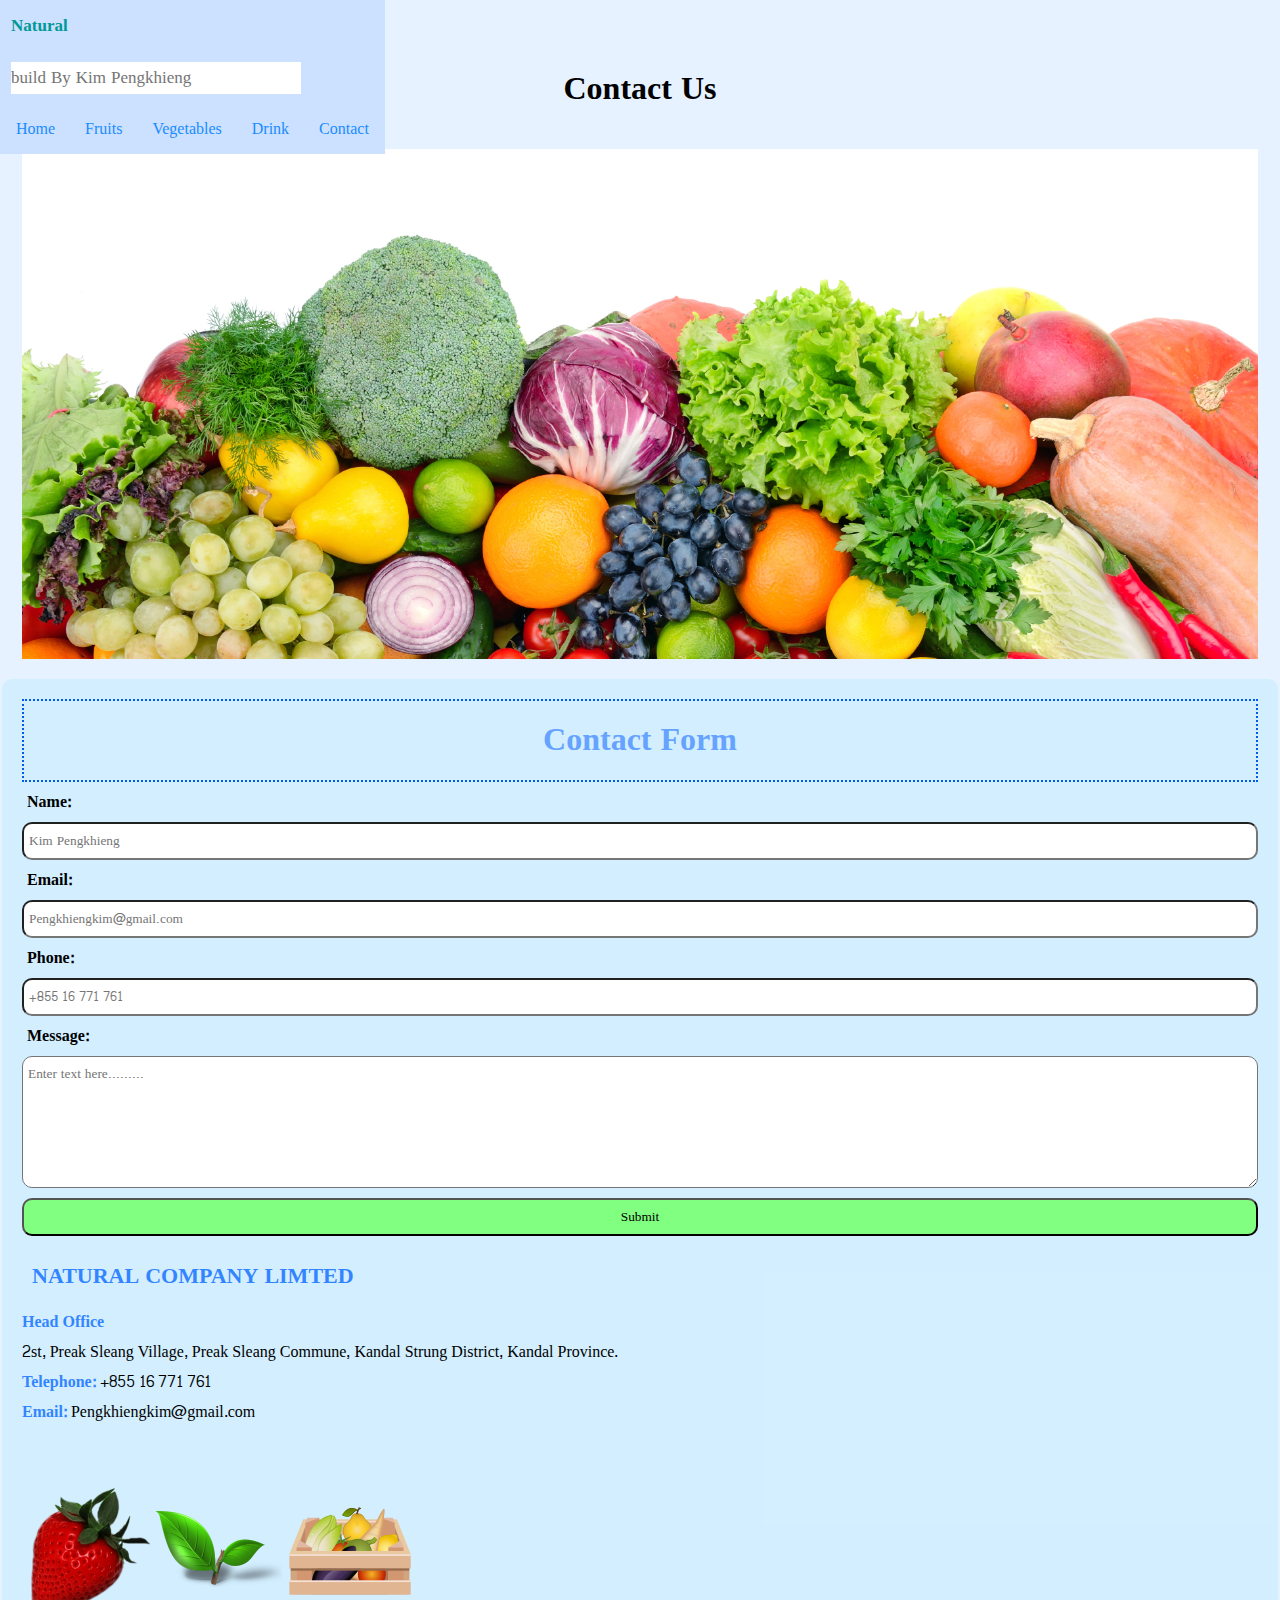
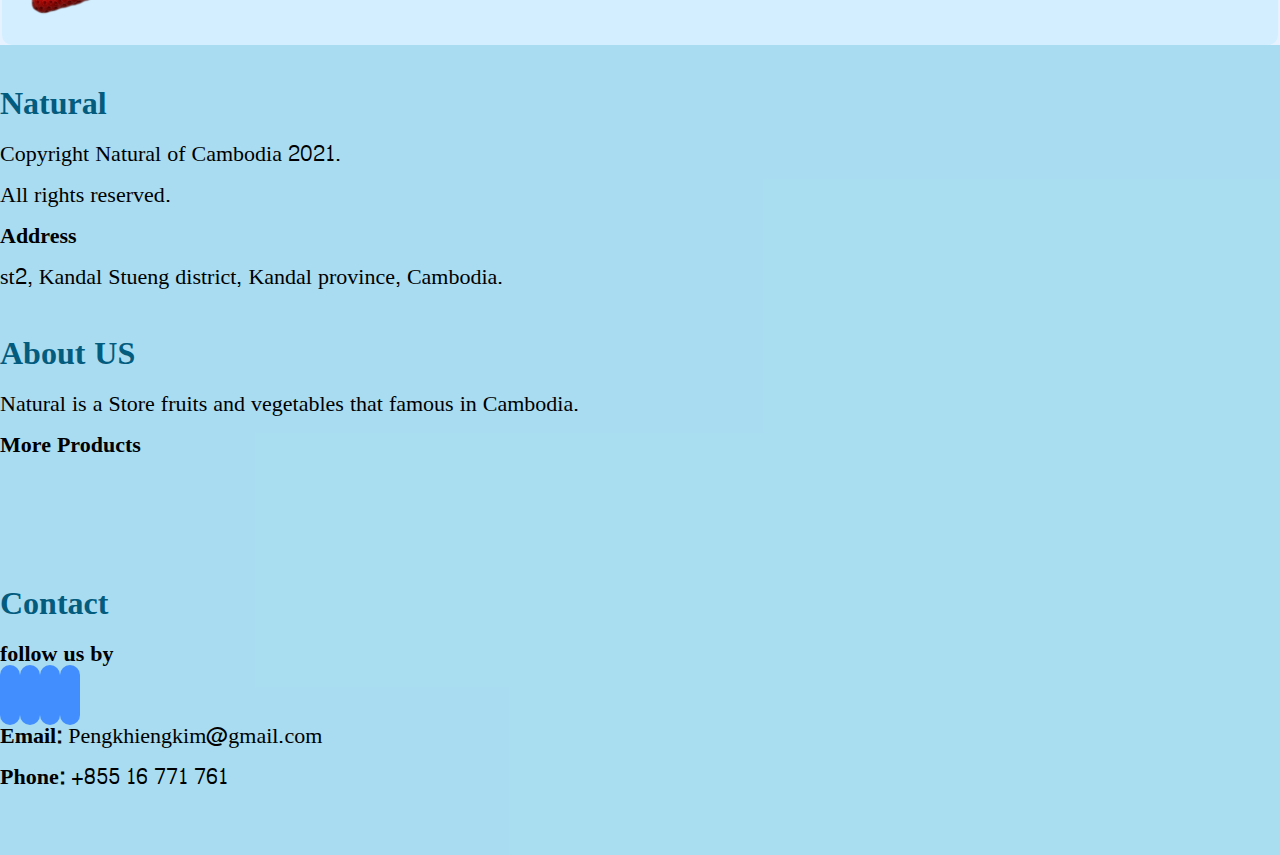
<file: contact.html>
<!DOCTYPE html>
<html lang="en">
<head>
    <meta charset="UTF-8">
    <meta http-equiv="X-UA-Compatible" content="IE=edge">
    <meta name="viewport" content="width=device-width, initial-scale=1.0">
    <title>Contact</title>

    <!-- bootstrap link cdn -->
    <link href="https://cdn.jsdelivr.net/npm/bootstrap@5.1.3/dist/css/bootstrap.min.css" rel="stylesheet" integrity="sha384-1BmE4kWBq78iYhFldvKuhfTAU6auU8tT94WrHftjDbrCEXSU1oBoqyl2QvZ6jIW3" crossorigin="anonymous">

    <!-- css link  -->
    <link rel="stylesheet" href="allstyle.css">

    <!-- fontawsome link -->
    <link rel="stylesheet" href="https://pro.fontawesome.com/releases/v5.10.0/css/all.css" integrity="sha384-AYmEC3Yw5cVb3ZcuHtOA93w35dYTsvhLPVnYs9eStHfGJvOvKxVfELGroGkvsg+p" crossorigin="anonymous"/>

    <!-- google font  -->
    <link rel="preconnect" href="https://fonts.googleapis.com">
    <link rel="preconnect" href="https://fonts.gstatic.com" crossorigin>
    <link href="https://fonts.googleapis.com/css2?family=Siemreap&display=swap" rel="stylesheet">
    <script src="https://ajax.googleapis.com/ajax/libs/jquery/3.5.1/jquery.min.js"></script>

</head>
<body>
<!-- start header  -->
    <header class="container-fluid top">
        <div class="container">
            <div class="row">
                <!-- start Logo  -->
                <div class="col-xl-2 col-lg-2 col-md-4 col-sm-4 col-3 logo">
                    <span><i class="fas fa-store"></i> Natural</span>
                </div>
                <!-- end logo  -->

                <!-- start search  -->
                <div class="col-xl-5 col-lg-4 col-md-6 col-sm-6 col-8 search">
                    <form class="example">
                        <input type="text" placeholder="build By Kim Pengkhieng" name="search">
                        <button type="submit"><i class="fa fa-search"></i></button>
                      </form>
                </div>
                <!-- end search  -->

                <!-- start menu  -->
                <nav class="col-xl-5 col-lg-6 col-md-2 col-sm-2 col-1 menu">
                    <ul>
                        <li id="btn_menu"><a href="#"><i class="fas fa-bars"></i></a></li>
                        <li><a href="index.html">Home</a></li>
                        <li><a href="fruit.html">Fruits</a></li>
                        <li><a href="vegetable.html">Vegetables</a></li>
                        <li><a href="drink.html">Drink</a></li>
                        <li><a href="contact.html">Contact</a></li>
                        
                    </ul>
                </nav>
                <!-- end menu  -->
            </div>
        </div>

        <!-- popup menu  -->
        <div id="bg_popup">
            <div id="popup_menu">
                <ul>
                    <li><a href="index.html">Home</a></li>
                    <li><a href="fruit.html">Fruits</a></li>
                    <li><a href="vegetable.html">Vegetables</a></li>
                    <li><a href="drink.html">Drink</a></li>
                    <li><a href="contact.html">Contact</a></li>
                </ul>
            </div>
        </div>
        <!-- end popup menu  -->
    </header>
<!-- end header  -->

<!-- start container  -->
<section class="container man">
    <div class="slide-box">
        <h1>Contact Us</h1>
        <div class="row">
            <!-- product -->
            <div class="contact col-xl-12 col-lg-12 col-md-12 col-sm-12 col-12">
                <div class="form-img" style="background-image: url(image/contact_img.jpg);"></div>
            </div>
            <div class="forms-bar col-xl-12 col-lg-12 col-md-12 col-sm-12 col-12">
                <div class="row">
                    <div class="col-xl-6 col-lg-6 forms">
                        <div class="form_title">
                            <h1>Contact Form</h1>
                        </div>
                        <p>Name:</p>
                        <input type="text" placeholder="Kim Pengkhieng">
                        <p>Email:</p>
                        <input type="text" placeholder="Pengkhiengkim@gmail.com">
                        <p>Phone:</p>
                        <input type="text" placeholder="+855 16 771 761">
                        <p>Message:</p>
                        <textarea rows="5" placeholder="Enter text here........."></textarea>
                        <input type="submit" style="background-color: #80ff80;">
                    </div>
                    <div class="col-xl-6 col-lg-6 Heard-office">
                        <h1>NATURAL COMPANY LIMTED</h1>
                        <p>
                            <b>Head Office</b>
                            <br>
                            2st, Preak Sleang Village, Preak Sleang Commune, Kandal Strung District, Kandal Province.
                            <br>
                            <b>Telephone:</b> +855 16 771 761
                            <br>
                            <b>Email:</b> Pengkhiengkim@gmail.com
                            <br>
                            <br>
                            <br>
                        </p>
                        <div class="image">
                            <img src="image/strawberry-icon.png" alt="">
                            <img src="image/tea-icon.png" alt="">
                            <img src="image/Vegetables-icon.png" alt="">
                        </div>
                    </div>
                </div>
            </div>
        </div>
        </div>
    </div>
    
</section>




<!-- end container  -->


<!-- start footer  -->
<footer class="container-fluid foot">
    <div class="container footer">
        <div class="row">
            <div class="col-xl-4 col-lg-4 address">
                <h1 style="color: rgb(3, 91, 126);"><i class="fas fa-store"></i> Natural</h1>
                <p>Copyright 
                    <i class="far fa-copyright"></i> 
                    Natural of Cambodia 2021.
                    <br>
                    All rights reserved.
                    <br>
                    <span style="font-weight: bold;">Address</span>
                    <br>
                    st2, Kandal Stueng district, Kandal province, Cambodia.
                    

                </p>
                
            </div>
            <div class="col-xl-4 col-lg-4 about-us">
                <h1 style="color: rgb(3, 91, 126);">About US</h1>
                <p>
                    Natural is a Store fruits and vegetables that famous in Cambodia.
                    <br>
                    <span style="font-weight: bold;">More Products</span>
                    <br>
                    <i class="fas fa-apple-alt"></i>
                    <i class="fas fa-salad"></i>
                    <i class="fad fa-cocktail"></i>
                    
                </p>
            </div>
            <div class="col-xl-4 col-lg-4 Contact-us">
                <h1 style="color: rgb(3, 91, 126);">Contact</h1>
                <p>
                    <span style="font-weight: bold;">follow us by</span>
                    <br>
                    <a href="https://www.instagram.com/__khieng__/"><i class="fab fa-instagram"></i></a>
                    <a href="https://web.facebook.com/pengkhieng"><i class="fab fa-facebook-square"></i></a>
                    <a href="https://twitter.com/Kimpengkhieng2"><i class="fab fa-twitter-square"></i></a>
                    <a href="https://studio.youtube.com/channel/UCb9WA6FqdMrZi2SyBnykslQ/editing/images"><i class="fab fa-youtube-square"></i></a>
                    <br>
                    <span style="font-weight: bold;">Email:</span>
                    Pengkhiengkim@gmail.com
                    <br>
                    <span style="font-weight: bold;">Phone:</span>
                    +855 16 771 761
                </p>
            </div>
        </div>
    </div>
</footer>
<!-- end footer  -->

</body>
    <!-- javascript link  -->
    <script src="main.js"></script>
</html>
</file>
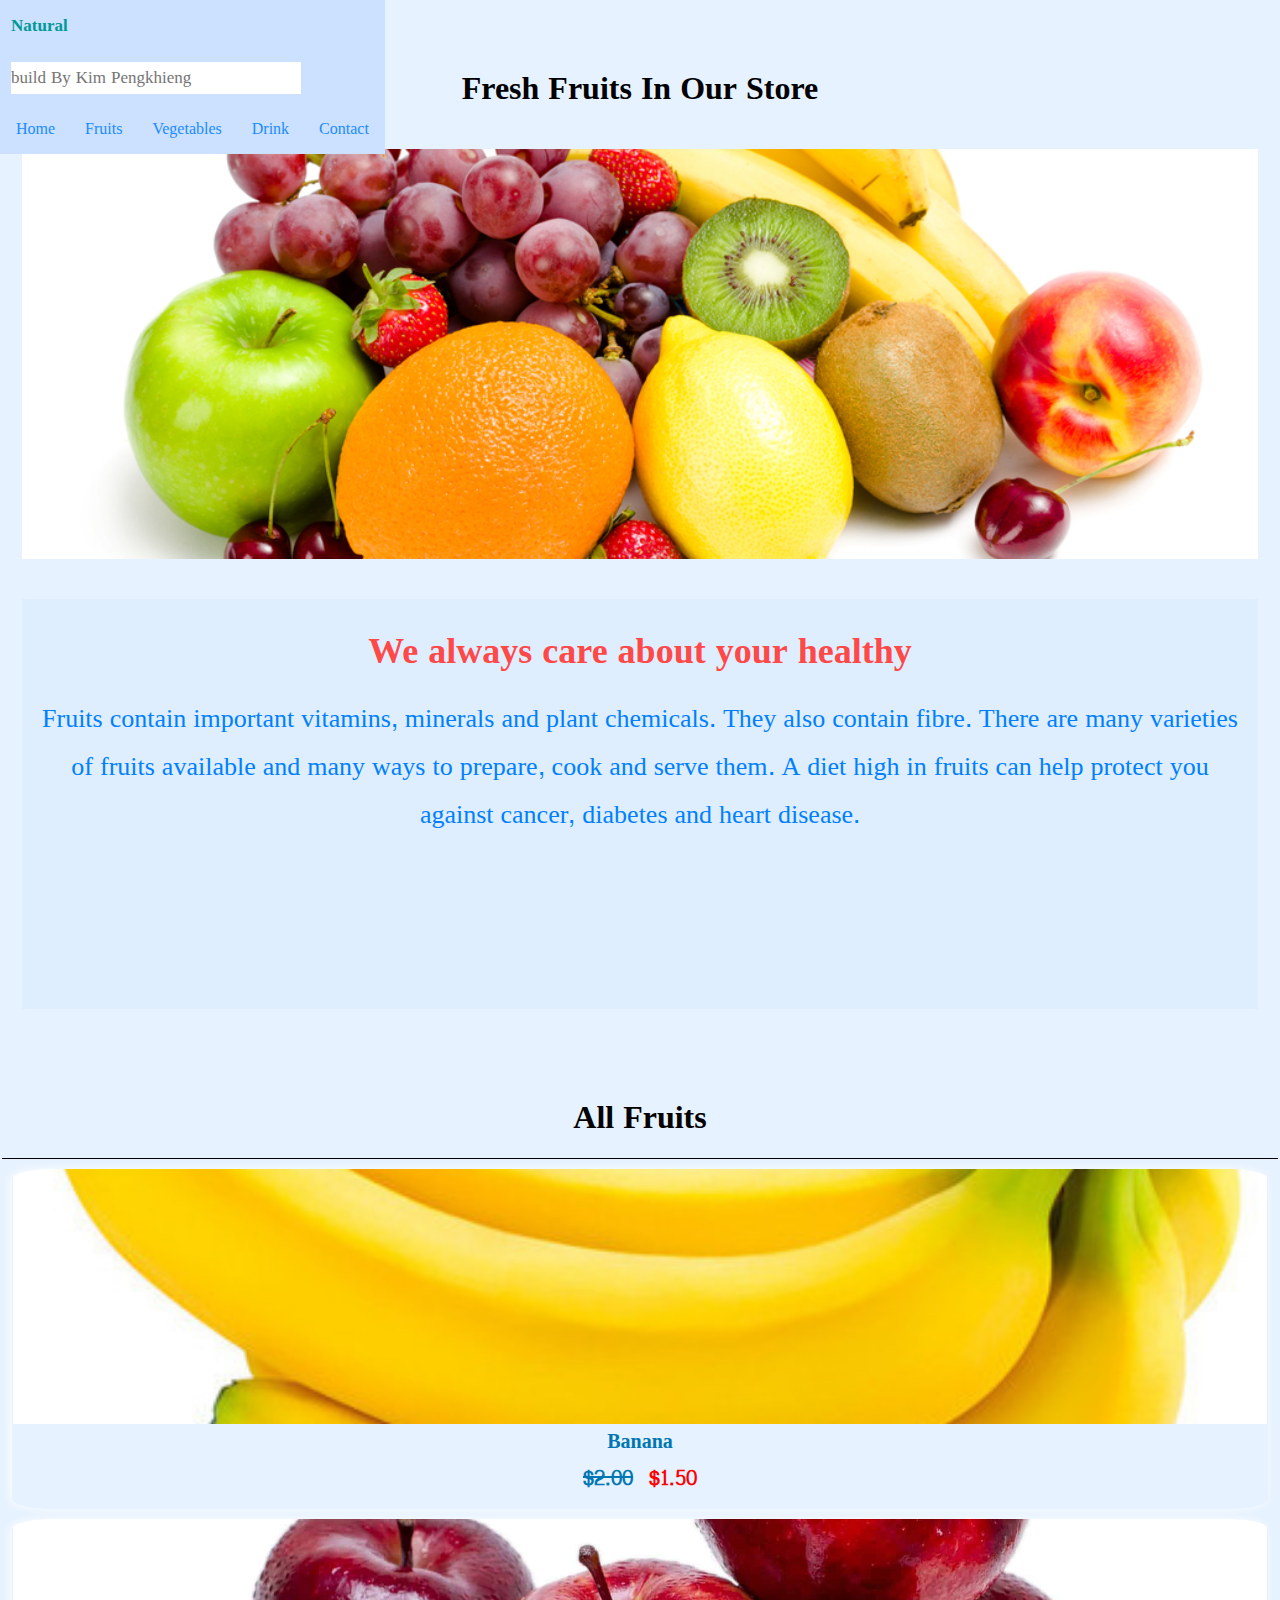
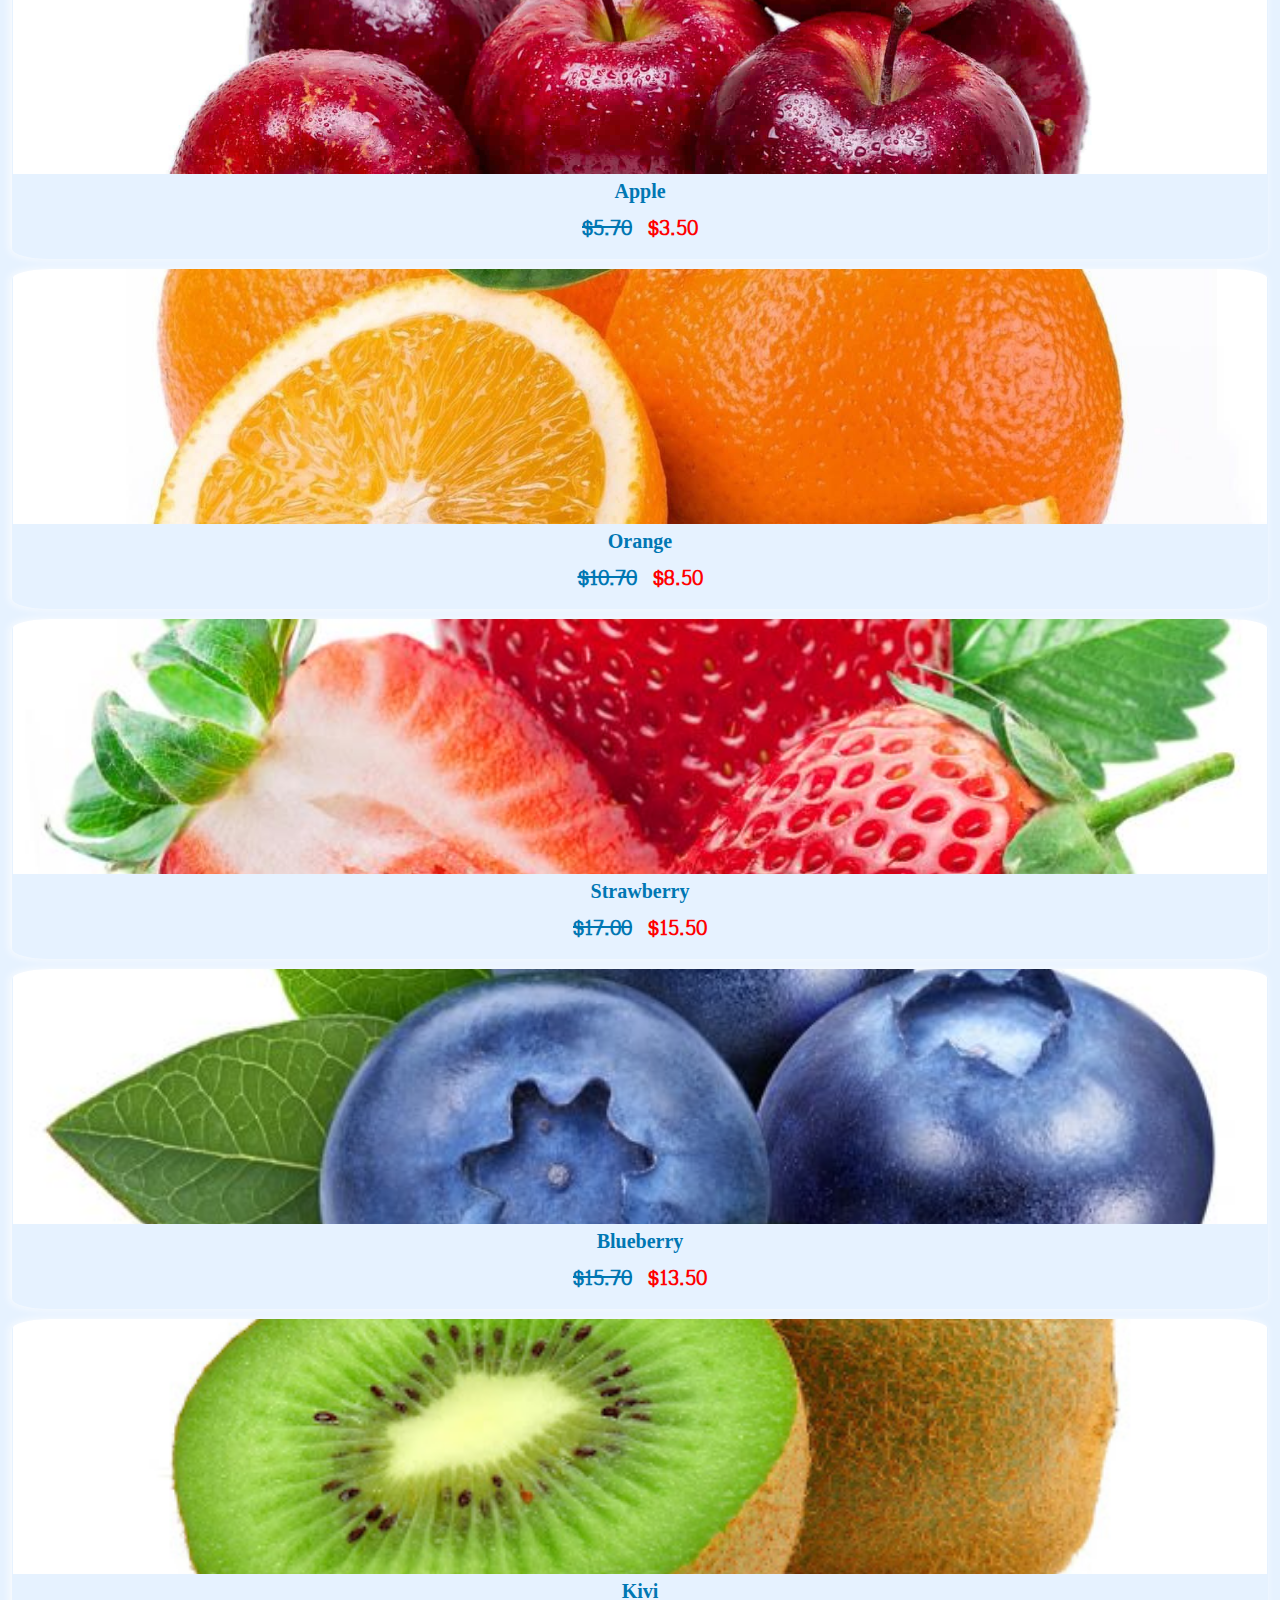
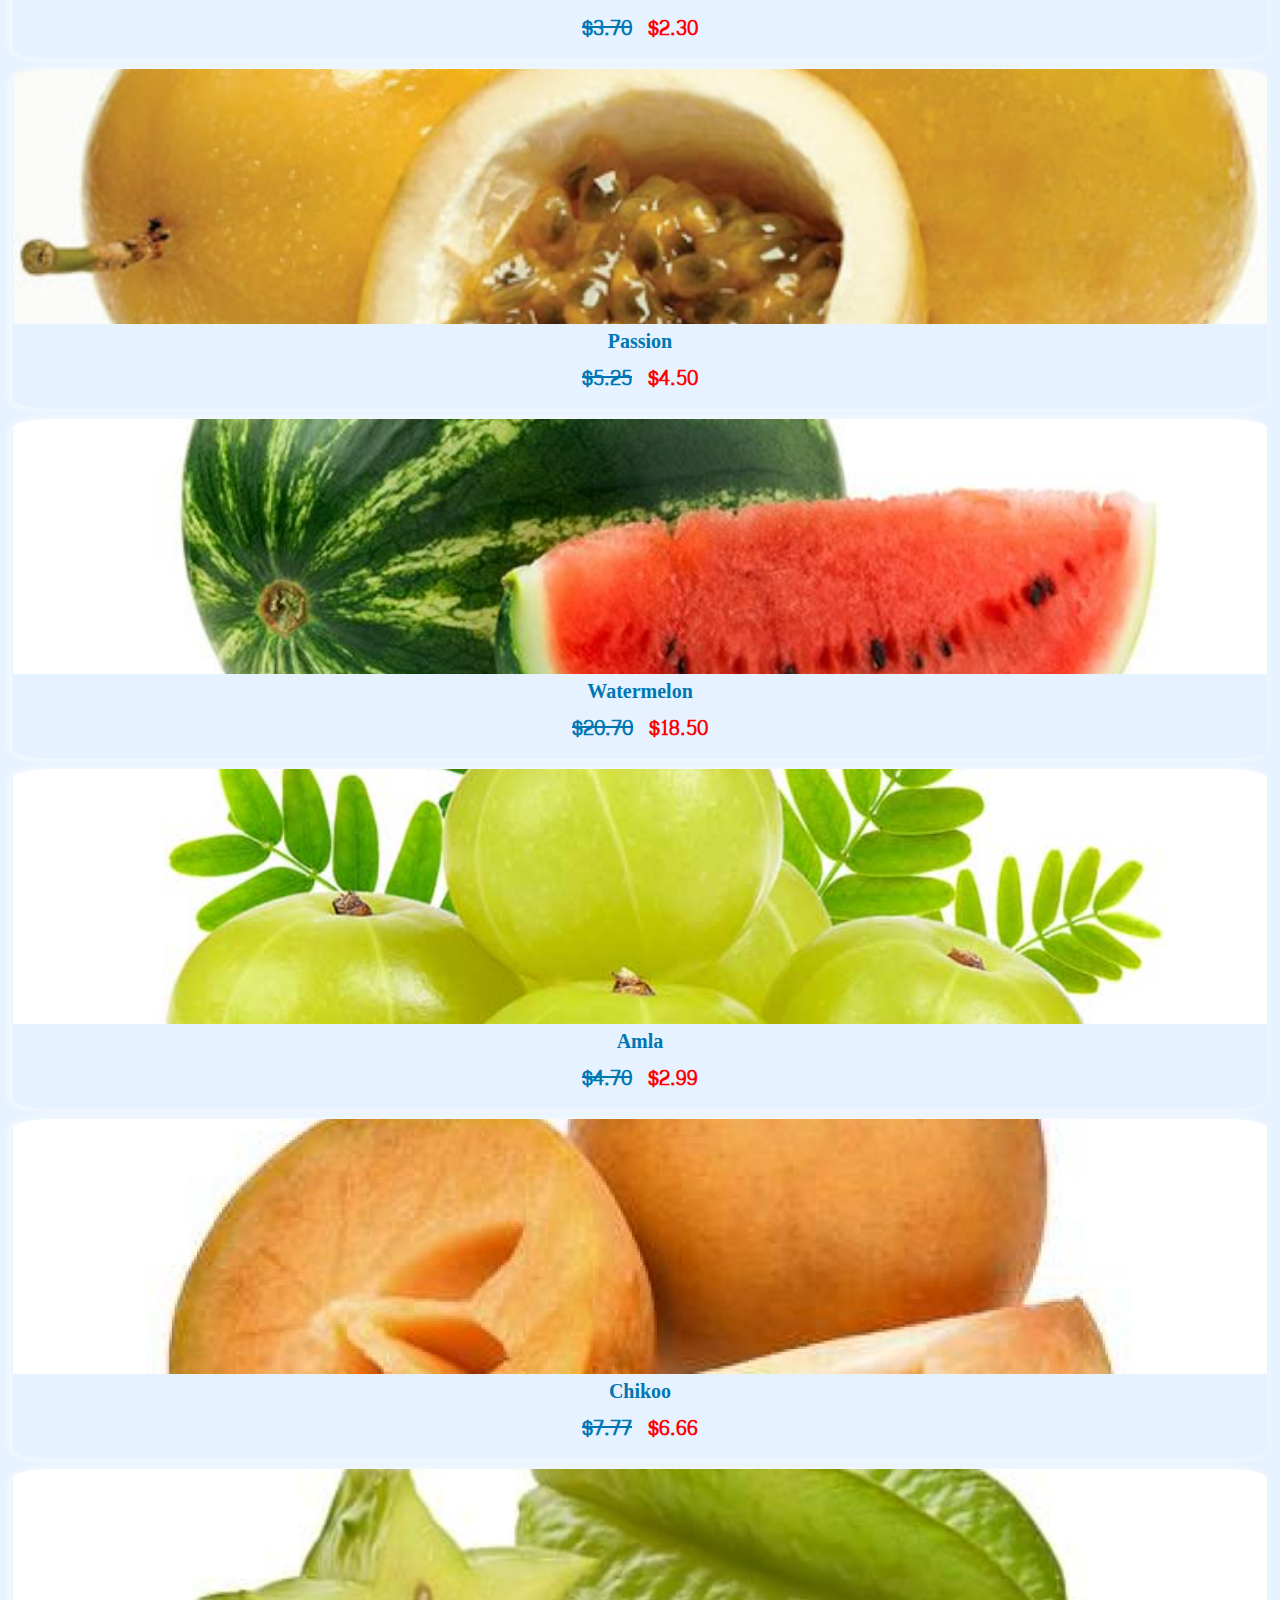
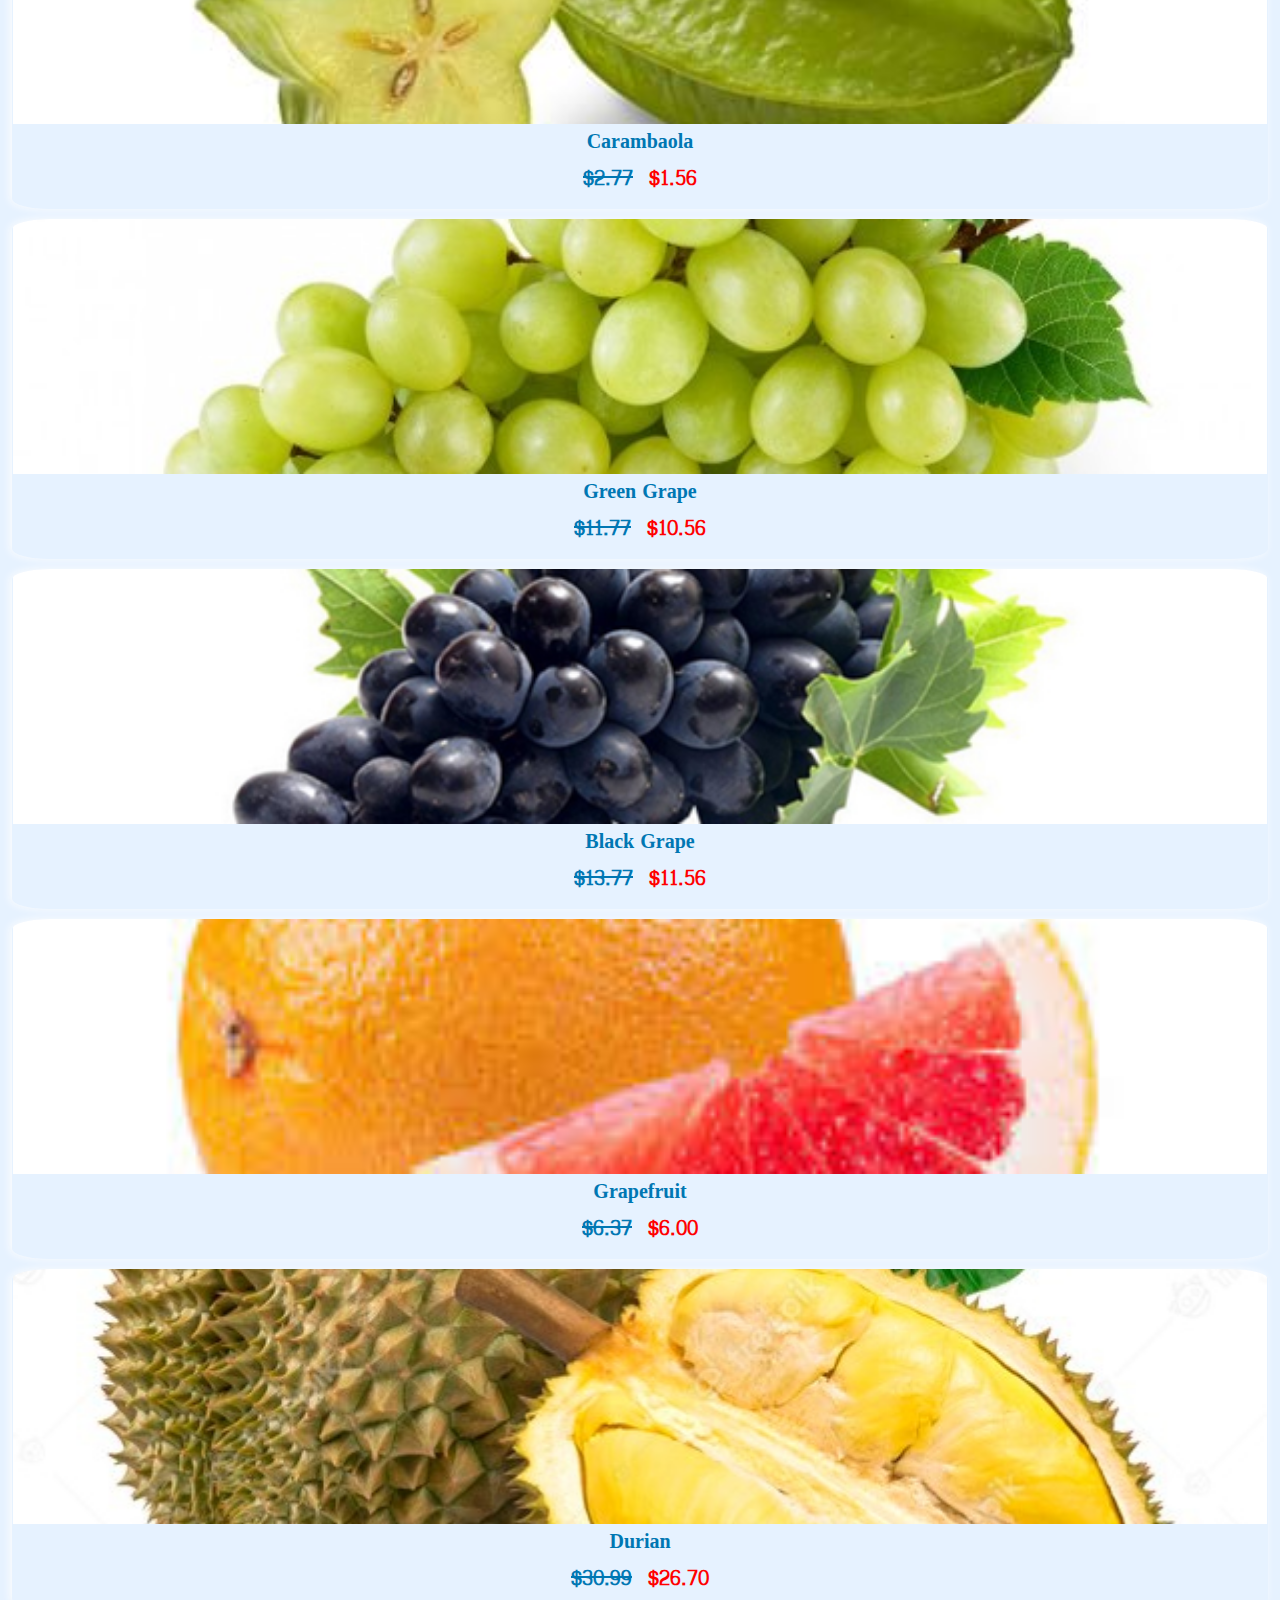
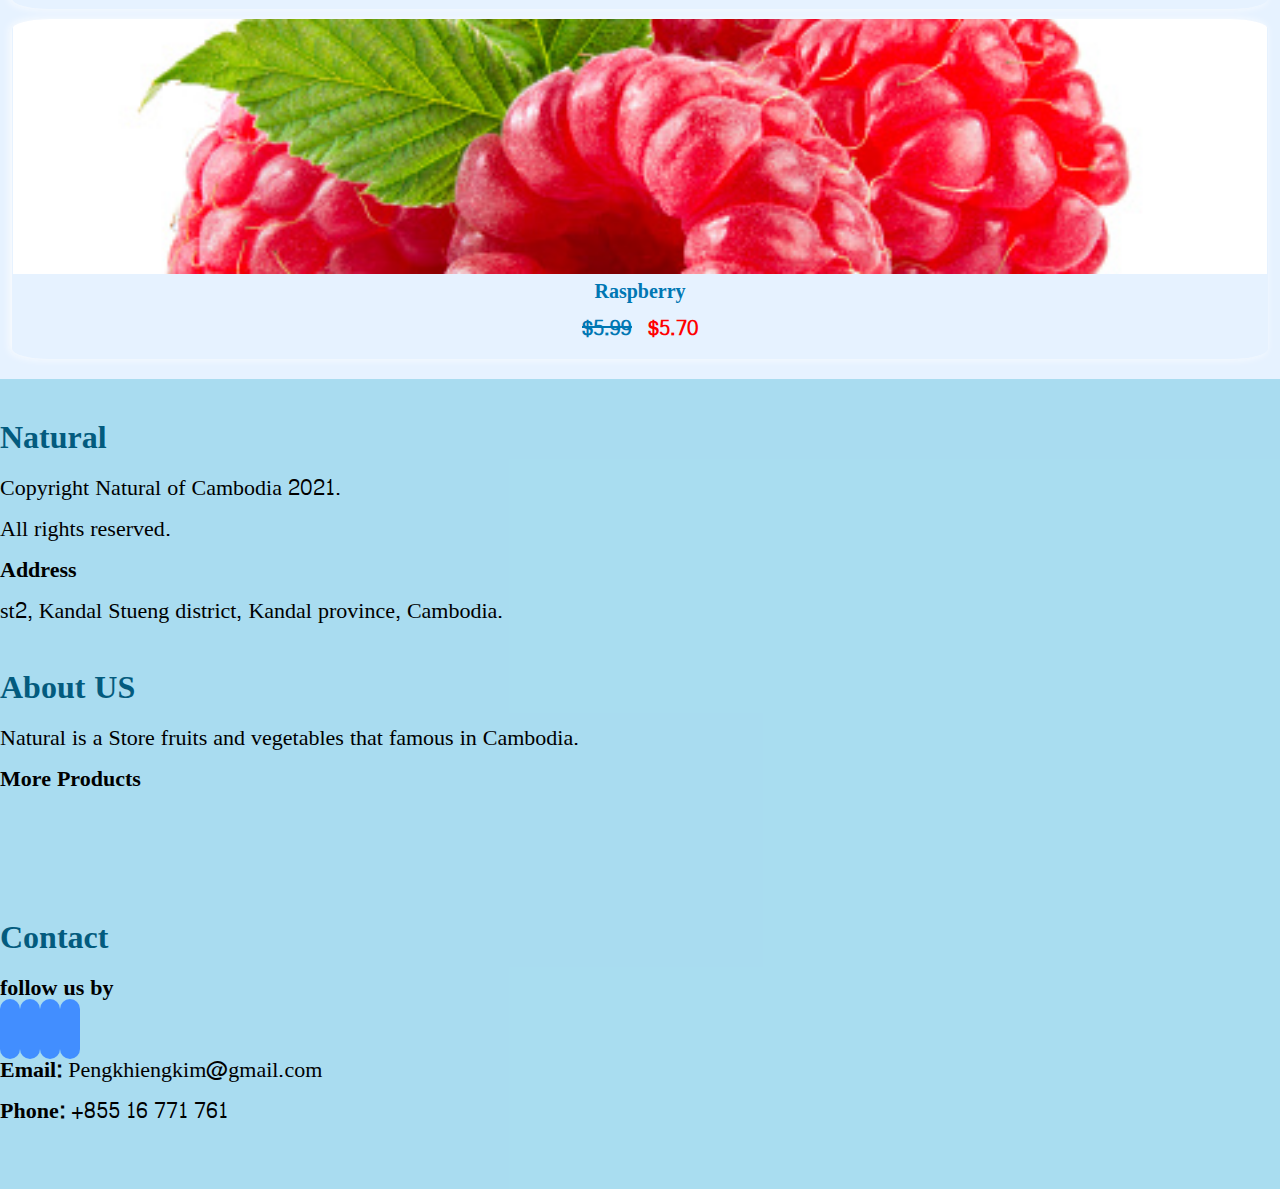
<file: fruit.html>
<!DOCTYPE html>
<html lang="en">
<head>
    <meta charset="UTF-8">
    <meta http-equiv="X-UA-Compatible" content="IE=edge">
    <meta name="viewport" content="width=device-width, initial-scale=1.0">
    <title>Fruits</title>

    <!-- bootstrap link cdn -->
    <link href="https://cdn.jsdelivr.net/npm/bootstrap@5.1.3/dist/css/bootstrap.min.css" rel="stylesheet" integrity="sha384-1BmE4kWBq78iYhFldvKuhfTAU6auU8tT94WrHftjDbrCEXSU1oBoqyl2QvZ6jIW3" crossorigin="anonymous">

    <!-- css link  -->
    <link rel="stylesheet" href="allstyle.css">

    <!-- fontawsome link -->
    <link rel="stylesheet" href="https://pro.fontawesome.com/releases/v5.10.0/css/all.css" integrity="sha384-AYmEC3Yw5cVb3ZcuHtOA93w35dYTsvhLPVnYs9eStHfGJvOvKxVfELGroGkvsg+p" crossorigin="anonymous"/>

    <!-- google font  -->
    <link rel="preconnect" href="https://fonts.googleapis.com">
    <link rel="preconnect" href="https://fonts.gstatic.com" crossorigin>
    <link href="https://fonts.googleapis.com/css2?family=Siemreap&display=swap" rel="stylesheet">
    <script src="https://ajax.googleapis.com/ajax/libs/jquery/3.5.1/jquery.min.js"></script>

</head>
<body>
<!-- start header  -->
    <header class="container-fluid top">
        <div class="container">
            <div class="row">
                <!-- start Logo  -->
                <div class="col-xl-2 col-lg-2 col-md-4 col-sm-4 col-3 logo">
                    <span><i class="fas fa-store"></i> Natural</span>
                </div>
                <!-- end logo  -->

                <!-- start search  -->
                <div class="col-xl-5 col-lg-4 col-md-6 col-sm-6 col-8 search">
                    <form class="example">
                        <input type="text" placeholder="build By Kim Pengkhieng" name="search">
                        <button type="submit"><i class="fa fa-search"></i></button>
                      </form>
                </div>
                <!-- end search  -->

                <!-- start menu  -->
                <nav class="col-xl-5 col-lg-6 col-md-2 col-sm-2 col-1 menu">
                    <ul>
                        <li id="btn_menu"><a href="#"><i class="fas fa-bars"></i></a></li>
                        <li><a href="index.html">Home</a></li>
                        <li><a href="fruit.html">Fruits</a></li>
                        <li><a href="vegetable.html">Vegetables</a></li>
                        <li><a href="drink.html">Drink</a></li>
                        <li><a href="contact.html">Contact</a></li>
                        
                    </ul>
                </nav>
                <!-- end menu  -->
            </div>
        </div>

        <!-- popup menu  -->
        <div id="bg_popup">
            <div id="popup_menu">
                <ul>
                    <li><a href="index.html">Home</a></li>
                    <li><a href="fruit.html">Fruits</a></li>
                    <li><a href="vegetable.html">Vegetables</a></li>
                    <li><a href="drink.html">Drink</a></li>
                    <li><a href="contact.html">Contact</a></li>
                </ul>
            </div>
        </div>
        <!-- end popup menu  -->
    </header>
<!-- end header  -->

<!-- start container  -->
<section class="container man">
    <div class="slide-box">
        <h1>Fresh Fruits In Our Store</h1>
        <div class="row">
            <!-- product -->
            <div class="product col-xl-6 col-lg-6 col-md-12 col-sm-12 col-12">
                <div class="product-img" style="background-image: url(image/fruit.jpg);"></div>
            </div>
            <div class="product col-xl-6 col-lg-6 col-md-12 col-sm-12 col-12">
                <div class="box-product">
                    <div class="product-title">
                        <h1>We always care about your healthy</h1>
                        <p>
                            Fruits contain important vitamins,
                            minerals and plant chemicals.
                            They also contain fibre.
                            There are many varieties of 
                            fruits available and many ways to prepare,
                            cook and serve them. A diet high in fruits
                            can help protect you against cancer,
                            diabetes and heart disease.        
                        </p>
                    </div>
                </div>
            </div>
        </div>
        </div>
    </div>
    
</section>



<section class="container man">
    <div class="slide-box">
        <div class="row">
            <!-- start title logo -->
            <div class="model col-xl-12">
                <h1>All Fruits</h1>
            </div>
            <!-- start box product -->
            <div class="box col-xl-12">
                <div class="row">
                    <div class="col-xl-3 col-lg-4 col-md-6 box-inside">
                        <div class=" image" style="background-image: url(image/banana.jpg);">
                            <div class="Order">
                                <h1>Pre-Order</h1>
                                <div class="views">
                                    <i class="fas fa-eye"></i>
                                    <i class="fas fa-heart"></i>
                                </div>
                            </div>
                        </div>
                        <div class="detail">
                            <p>Banana</p>
                            <span><i class="fas fa-star"></i></span>
                            <span><i class="fas fa-star"></i></span>
                            <span><i class="fas fa-star"></i></span>                         
                            <i class="fas fa-star"></i>
                            <i class="fas fa-star"></i>
                            <p><del>$2.00</del> &ThinSpace; <span>$1.50</span></p>
                        </div>
                    </div>
                    <div class="col-xl-3 col-lg-4 col-md-6 box-inside">
                        <div class=" image" style="background-image: url(image/red-apple.jpg);">
                            <div class="Order">
                                <h1>Pre-Order</h1>
                                <div class="views">
                                    <i class="fas fa-eye"></i>
                                    <i class="fas fa-heart"></i>
                                </div>
                            </div>
                        </div>
                        <div class="detail">
                            <p>Apple</p>
                            <span><i class="fas fa-star"></i></span>
                            <span><i class="fas fa-star"></i></span>
                            <span><i class="fas fa-star"></i></span>                         
                            <span><i class="fas fa-star"></i></span>
                            <i class="fas fa-star"></i>
                            <p><del>$5.70</del> &ThinSpace; <span>$3.50</span></p>
                        </div>
                    </div>
                    <div class="col-xl-3 col-lg-4 col-md-6 box-inside">
                        <div class=" image" style="background-image: url(image/orange.jpg);">
                            <div class="Order">
                                <h1>Pre-Order</h1>
                                <div class="views">
                                    <i class="fas fa-eye"></i>
                                    <i class="fas fa-heart"></i>
                                </div>
                            </div>
                        </div>
                        <div class="detail">
                            <p>Orange</p>
                            <span><i class="fas fa-star"></i></span>
                            <span><i class="fas fa-star"></i></span>
                            <span><i class="fas fa-star"></i></span>                         
                            <span><i class="fas fa-star"></i></span>
                            <i class="fas fa-star"></i>
                            <p><del>$10.70</del> &ThinSpace; <span>$8.50</span></p>
                        </div>
                    </div>
                    <div class="col-xl-3 col-lg-4 col-md-6 box-inside">
                        <div class=" image" style="background-image: url(image/strawberry.jpg);">
                            <div class="Order">
                                <h1>Pre-Order</h1>
                                <div class="views">
                                    <i class="fas fa-eye"></i>
                                    <i class="fas fa-heart"></i>
                                </div>
                            </div>
                        </div>
                        <div class="detail">
                            <p>Strawberry</p>
                            <span><i class="fas fa-star"></i></span>
                            <span><i class="fas fa-star"></i></span>
                            <span><i class="fas fa-star"></i></span>
                            <span><i class="fas fa-star"></i></span>
                            <i class="fas fa-star"></i>
                            <p><del>$17.00</del> &ThinSpace; <span>$15.50</span></p>
                        </div>
                    </div>
                    <div class="col-xl-3 col-lg-4 col-md-6 box-inside">
                        <div class=" image" style="background-image: url(image/blueberry.jpg);">
                            <div class="Order">
                                <h1>Pre-Order</h1>
                                <div class="views">
                                    <i class="fas fa-eye"></i>
                                    <i class="fas fa-heart"></i>
                                </div>
                            </div>
                        </div>
                        <div class="detail">
                            <p>Blueberry</p>
                            <span><i class="fas fa-star"></i></span>
                            <span><i class="fas fa-star"></i></span>
                            <span><i class="fas fa-star"></i></span>                         
                            <i class="fas fa-star"></i>
                            <i class="fas fa-star"></i>
                            <p><del>$15.70</del> &ThinSpace; <span>$13.50</span></p>
                        </div>
                    </div>
                    <div class="col-xl-3 col-lg-4 col-md-6 box-inside">
                        <div class=" image" style="background-image: url(image/kivi.jpg);">
                            <div class="Order">
                                <h1>Pre-Order</h1>
                                <div class="views">
                                    <i class="fas fa-eye"></i>
                                    <i class="fas fa-heart"></i>
                                </div>
                            </div>
                        </div>
                        <div class="detail">
                            <p>Kivi</p>
                            <span><i class="fas fa-star"></i></span>
                            <span><i class="fas fa-star"></i></span>
                            <i class="fas fa-star"></i>
                            <i class="fas fa-star"></i>
                            <i class="fas fa-star"></i>
                            <p><del>$3.70</del> &ThinSpace; <span>$2.30</span></p>
                        </div>
                    </div>
                    <div class="col-xl-3 col-lg-4 col-md-6 box-inside">
                        <div class=" image" style="background-image: url(image/passion.jpg);">
                            <div class="Order">
                                <h1>Pre-Order</h1>
                                <div class="views">
                                    <i class="fas fa-eye"></i>
                                    <i class="fas fa-heart"></i>
                                </div>
                            </div>
                        </div>
                        <div class="detail">
                            <p>Passion</p>
                            <span><i class="fas fa-star"></i></span>
                            <span><i class="fas fa-star"></i></span>
                            <span><i class="fas fa-star"></i></span>                         
                            <i class="fas fa-star"></i>
                            <i class="fas fa-star"></i>
                            <p><del>$5.25</del> &ThinSpace; <span>$4.50</span></p>
                        </div>
                    </div>
                    <div class="col-xl-3 col-lg-4 col-md-6 box-inside">
                        <div class=" image" style="background-image: url(image/watermelon.jpg);">
                            <div class="Order">
                                <h1>Pre-Order</h1>
                                <div class="views">
                                    <i class="fas fa-eye"></i>
                                    <i class="fas fa-heart"></i>
                                </div>
                            </div>
                        </div>
                        <div class="detail">
                            <p>Watermelon</p>
                            <span><i class="fas fa-star"></i></span>
                            <span><i class="fas fa-star"></i></span>
                            <span><i class="fas fa-star"></i></span>                         
                            <span><i class="fas fa-star"></i></span>
                            <i class="fas fa-star"></i>
                            <p><del>$20.70</del> &ThinSpace; <span>$18.50</span></p>
                        </div>
                    </div>
                    <div class="col-xl-3 col-lg-4 col-md-6 box-inside">
                        <div class=" image" style="background-image: url(image/amla.jpg);">
                            <div class="Order">
                                <h1>Pre-Order</h1>
                                <div class="views">
                                    <i class="fas fa-eye"></i>
                                    <i class="fas fa-heart"></i>
                                </div>
                            </div>
                        </div>
                        <div class="detail">
                            <p>Amla</p>
                            <span><i class="fas fa-star"></i></span>
                            <span><i class="fas fa-star"></i></span>
                            <i class="fas fa-star"></i>
                            <i class="fas fa-star"></i>
                            <i class="fas fa-star"></i>
                            <p><del>$4.70</del> &ThinSpace; <span>$2.99</span></p>
                        </div>
                    </div>
                    <div class="col-xl-3 col-lg-4 col-md-6 box-inside">
                        <div class=" image" style="background-image: url(image/chikoo.jpg);">
                            <div class="Order">
                                <h1>Pre-Order</h1>
                                <div class="views">
                                    <i class="fas fa-eye"></i>
                                    <i class="fas fa-heart"></i>
                                </div>
                            </div>
                        </div>
                        <div class="detail">
                            <p>Chikoo</p>
                            <span><i class="fas fa-star"></i></span>
                            <span><i class="fas fa-star"></i></span>
                            <span><i class="fas fa-star"></i></span>
                            <i class="fas fa-star"></i>
                            <i class="fas fa-star"></i>
                            <p><del>$7.77</del> &ThinSpace; <span>$6.66</span></p>
                        </div>
                    </div>
                    <div class="col-xl-3 col-lg-4 col-md-6 box-inside">
                        <div class=" image" style="background-image: url(image/carambaola.jpg);">
                            <div class="Order">
                                <h1>Pre-Order</h1>
                                <div class="views">
                                    <i class="fas fa-eye"></i>
                                    <i class="fas fa-heart"></i>
                                </div>
                            </div>
                        </div>
                        <div class="detail">
                            <p>Carambaola</p>
                            <span><i class="fas fa-star"></i></span>
                            <i class="fas fa-star"></i>
                            <i class="fas fa-star"></i>
                            <i class="fas fa-star"></i>
                            <i class="fas fa-star"></i>
                            <p><del>$2.77</del> &ThinSpace; <span>$1.56</span></p>
                        </div>
                    </div>
                    <div class="col-xl-3 col-lg-4 col-md-6 box-inside">
                        <div class=" image" style="background-image: url(image/grape.jpg);">
                            <div class="Order">
                                <h1>Pre-Order</h1>
                                <div class="views">
                                    <i class="fas fa-eye"></i>
                                    <i class="fas fa-heart"></i>
                                </div>
                            </div>
                        </div>
                        <div class="detail">
                            <p>Green Grape</p>
                            <span><i class="fas fa-star"></i></span>
                            <span><i class="fas fa-star"></i></span>
                            <span><i class="fas fa-star"></i></span>
                            <span><i class="fas fa-star"></i></span>
                            <span><i class="fas fa-star"></i></span>
                            <p><del>$11.77</del> &ThinSpace; <span>$10.56</span></p>
                        </div>
                    </div>
                    <div class="col-xl-3 col-lg-4 col-md-6 box-inside">
                        <div class=" image" style="background-image: url(image/grape_black.jpg);">
                            <div class="Order">
                                <h1>Pre-Order</h1>
                                <div class="views">
                                    <i class="fas fa-eye"></i>
                                    <i class="fas fa-heart"></i>
                                </div>
                            </div>
                        </div>
                        <div class="detail">
                            <p>Black Grape</p>
                            <span><i class="fas fa-star"></i></span>
                            <span><i class="fas fa-star"></i></span>
                            <span><i class="fas fa-star"></i></span>
                            <span><i class="fas fa-star"></i></span>
                            <span><i class="fas fa-star"></i></span>
                            <p><del>$13.77</del> &ThinSpace; <span>$11.56</span></p>
                        </div>
                    </div>
                    <div class="col-xl-3 col-lg-4 col-md-6 box-inside">
                        <div class=" image" style="background-image: url(image/grapefruit.jpg);">
                            <div class="Order">
                                <h1>Pre-Order</h1>
                                <div class="views">
                                    <i class="fas fa-eye"></i>
                                    <i class="fas fa-heart"></i>
                                </div>
                            </div>
                        </div>
                        <div class="detail">
                            <p>Grapefruit</p>
                            <span><i class="fas fa-star"></i></span>
                            <span><i class="fas fa-star"></i></span>
                            <span><i class="fas fa-star"></i></span>
                            <i class="fas fa-star"></i>
                            <i class="fas fa-star"></i>
                            <p><del>$6.37</del> &ThinSpace; <span>$6.00</span></p>
                        </div>
                    </div>
                    <div class="col-xl-3 col-lg-4 col-md-6 box-inside">
                        <div class=" image" style="background-image: url(image/durian.jpg);">
                            <div class="Order">
                                <h1>Pre-Order</h1>
                                <div class="views">
                                    <i class="fas fa-eye"></i>
                                    <i class="fas fa-heart"></i>
                                </div>
                            </div>
                        </div>
                        <div class="detail">
                            <p>Durian</p>
                            <span><i class="fas fa-star"></i></span>
                            <span><i class="fas fa-star"></i></span>
                            <span><i class="fas fa-star"></i></span>
                            <i class="fas fa-star"></i>
                            <i class="fas fa-star"></i>
                            <p><del>$30.99</del> &ThinSpace; <span>$26.70</span></p>
                        </div>
                    </div>
                    <div class="col-xl-3 col-lg-4 col-md-6 box-inside">
                        <div class=" image" style="background-image: url(image/raspberry.jpg);">
                            <div class="Order">
                                <h1>Pre-Order</h1>
                                <div class="views">
                                    <i class="fas fa-eye"></i>
                                    <i class="fas fa-heart"></i>
                                </div>
                            </div>
                        </div>
                        <div class="detail">
                            <p>Raspberry</p>
                            <span><i class="fas fa-star"></i></span>
                            <span><i class="fas fa-star"></i></span>
                            <span><i class="fas fa-star"></i></span>
                            <span><i class="fas fa-star"></i></span>
                            <i class="fas fa-star"></i>
                            <p><del>$5.99</del> &ThinSpace; <span>$5.70</span></p>
                        </div>
                    </div>
                </div>
            </div>
           
        </div>
    </div>
    
</section>
<!-- end container  -->


<!-- start footer  -->
<footer class="container-fluid foot">
    <div class="container footer">
        <div class="row">
            <div class="col-xl-4 col-lg-4 address">
                <h1 style="color: rgb(3, 91, 126);"><i class="fas fa-store"></i> Natural</h1>
                <p>Copyright 
                    <i class="far fa-copyright"></i> 
                    Natural of Cambodia 2021.
                    <br>
                    All rights reserved.
                    <br>
                    <span style="font-weight: bold;">Address</span>
                    <br>
                    st2, Kandal Stueng district, Kandal province, Cambodia.
                    

                </p>
                
            </div>
            <div class="col-xl-4 col-lg-4 about-us">
                <h1 style="color: rgb(3, 91, 126);">About US</h1>
                <p>
                    Natural is a Store fruits and vegetables that famous in Cambodia.
                    <br>
                    <span style="font-weight: bold;">More Products</span>
                    <br>
                    <i class="fas fa-apple-alt"></i>
                    <i class="fas fa-salad"></i>
                    <i class="fad fa-cocktail"></i>
                    
                </p>
            </div>
            <div class="col-xl-4 col-lg-4 Contact-us">
                <h1 style="color: rgb(3, 91, 126);">Contact</h1>
                <p>
                    <span style="font-weight: bold;">follow us by</span>
                    <br>
                    <a href="https://www.instagram.com/__khieng__/"><i class="fab fa-instagram"></i></a>
                    <a href="https://web.facebook.com/pengkhieng"><i class="fab fa-facebook-square"></i></a>
                    <a href="https://twitter.com/Kimpengkhieng2"><i class="fab fa-twitter-square"></i></a>
                    <a href="https://studio.youtube.com/channel/UCb9WA6FqdMrZi2SyBnykslQ/editing/images"><i class="fab fa-youtube-square"></i></a>
                    <br>
                    <span style="font-weight: bold;">Email:</span>
                    Pengkhiengkim@gmail.com
                    <br>
                    <span style="font-weight: bold;">Phone:</span>
                    +855 16 771 761
                </p>
            </div>
        </div>
    </div>
</footer>
<!-- end footer  -->

</body>
    <!-- javascript link  -->
    <script src="main.js"></script>
</html>
</file>
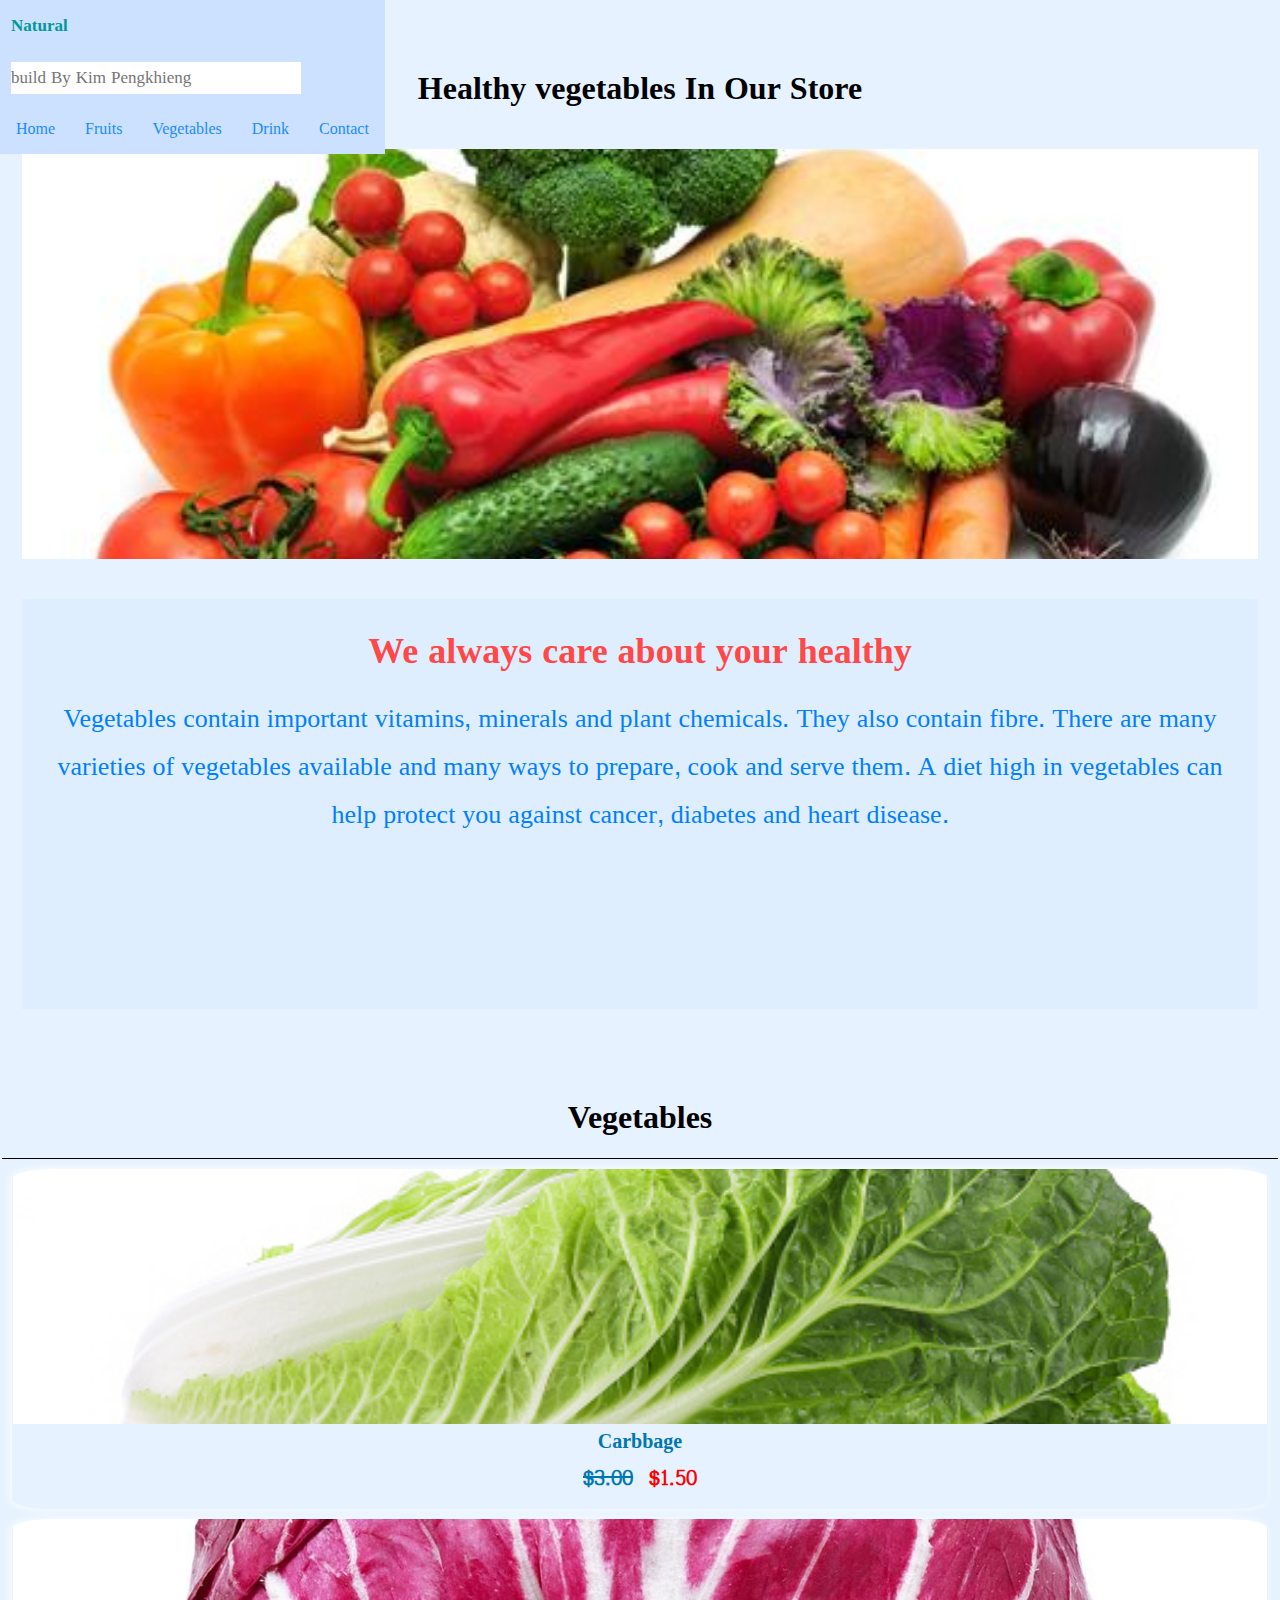
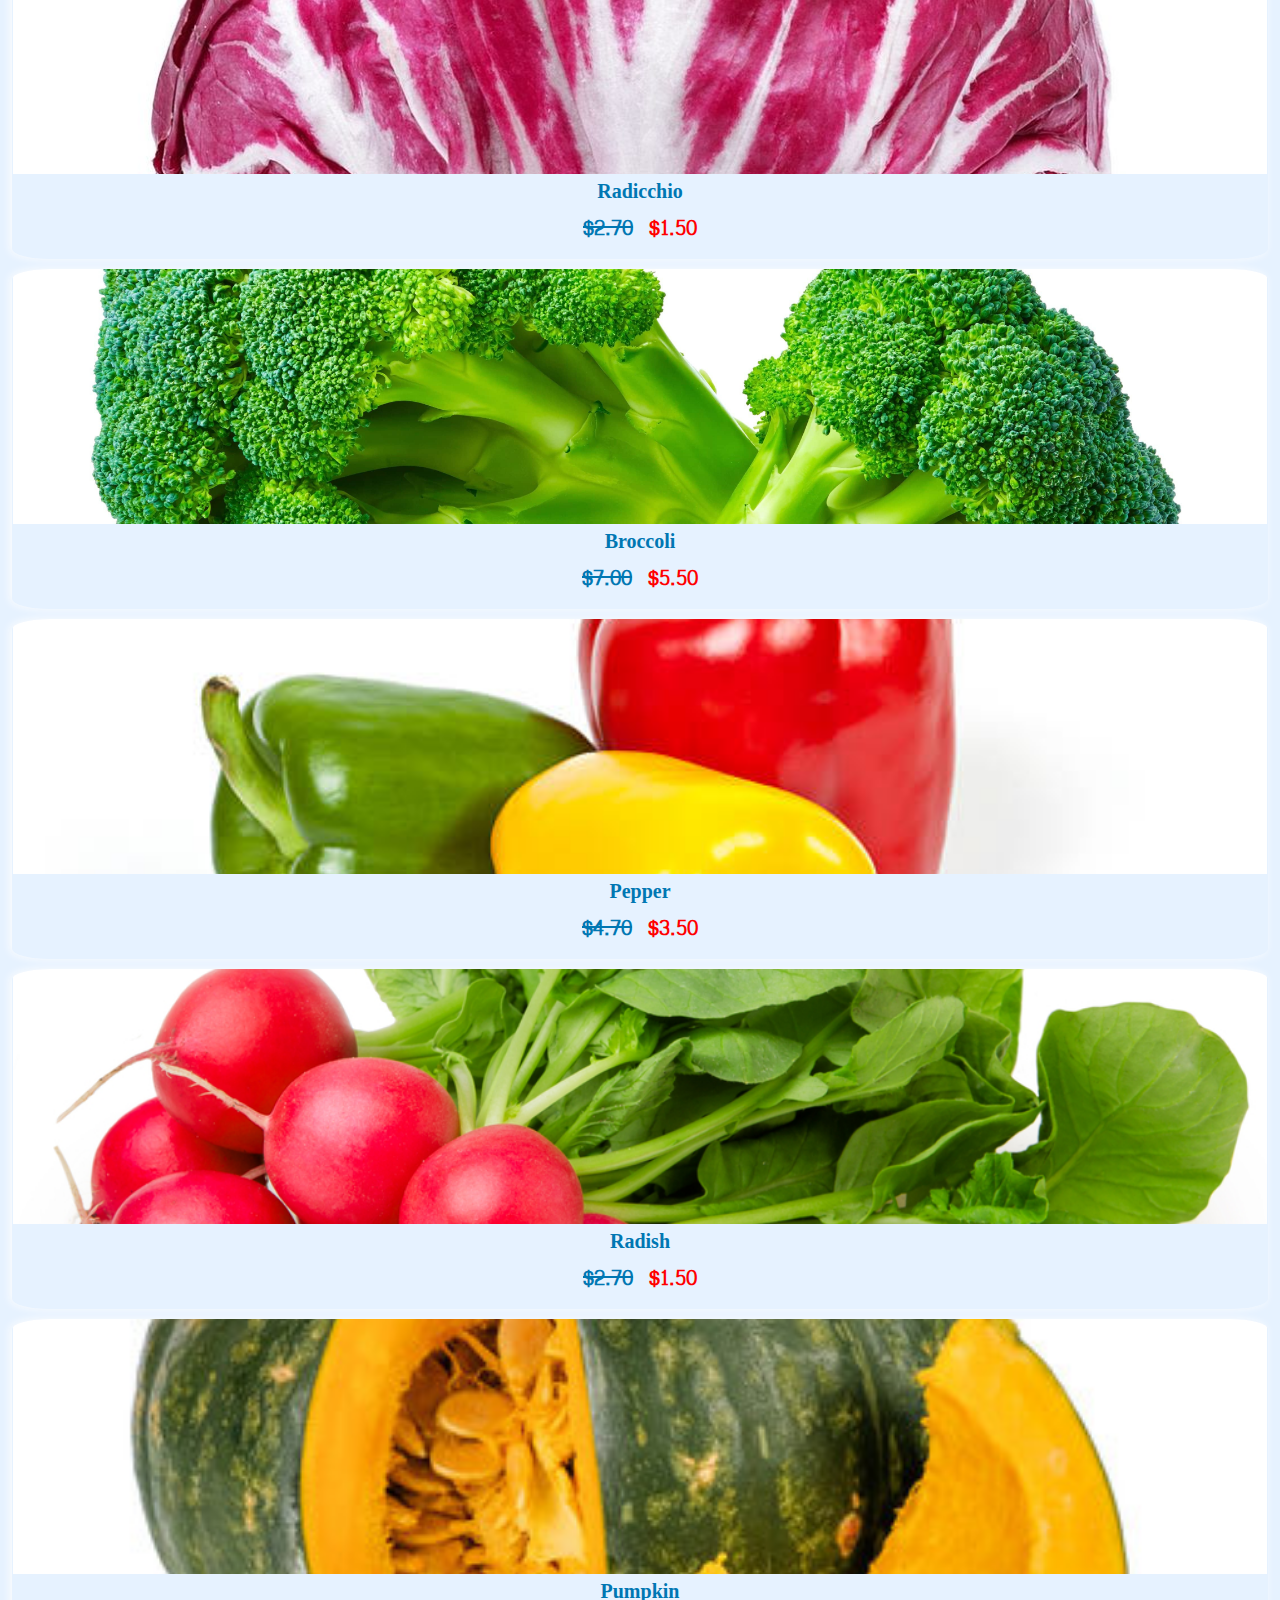
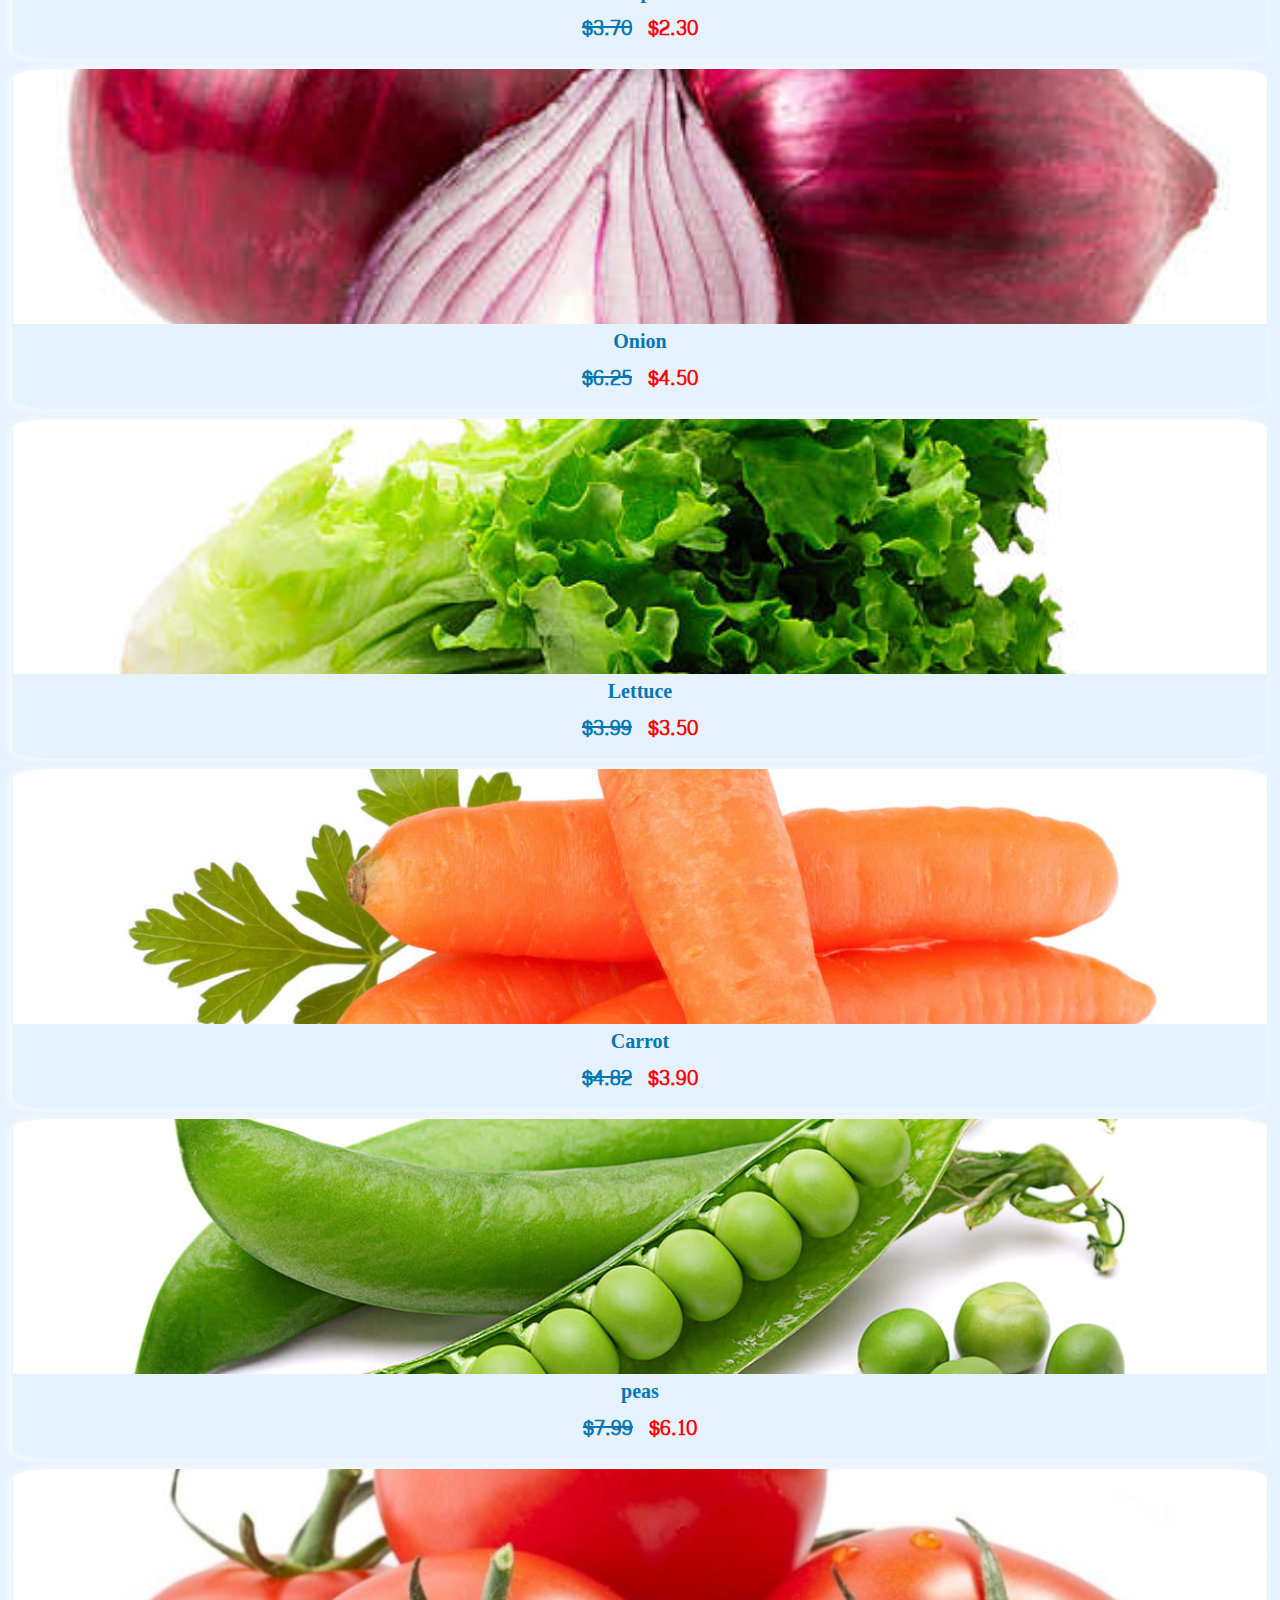
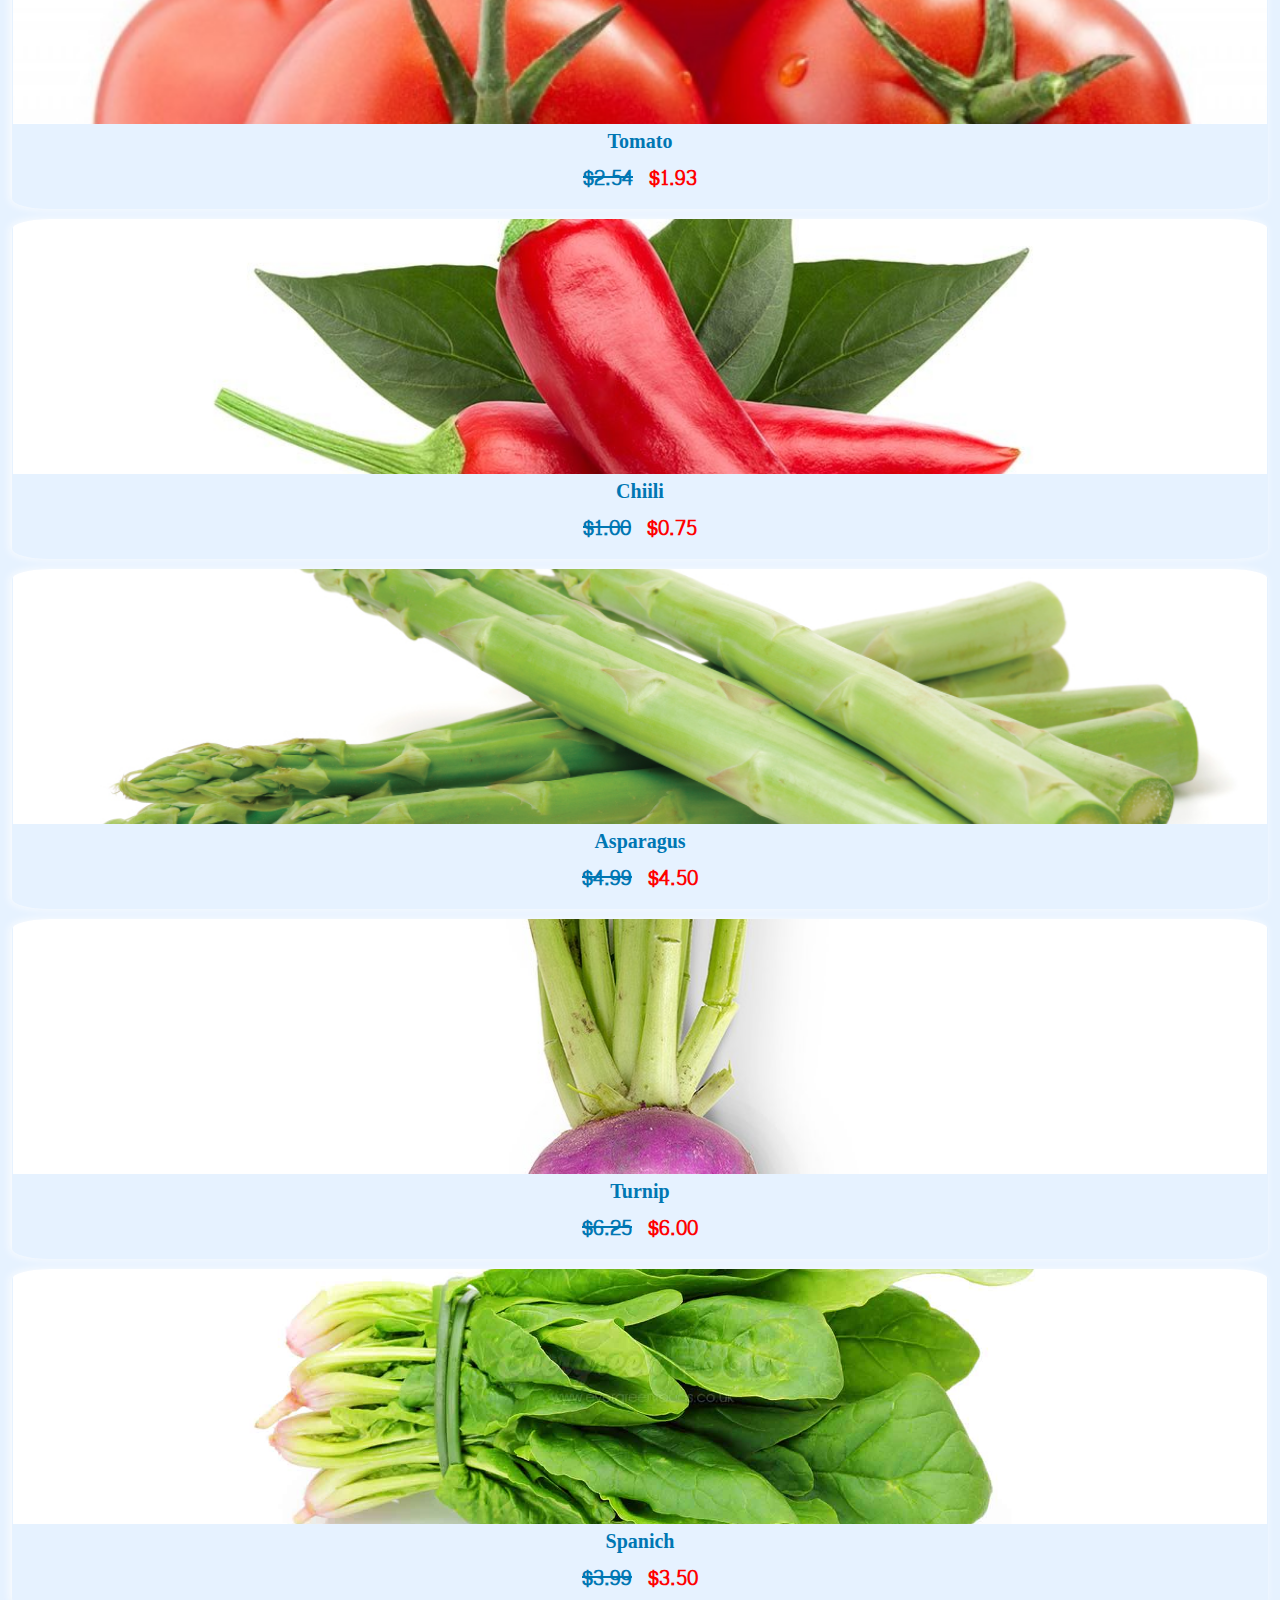
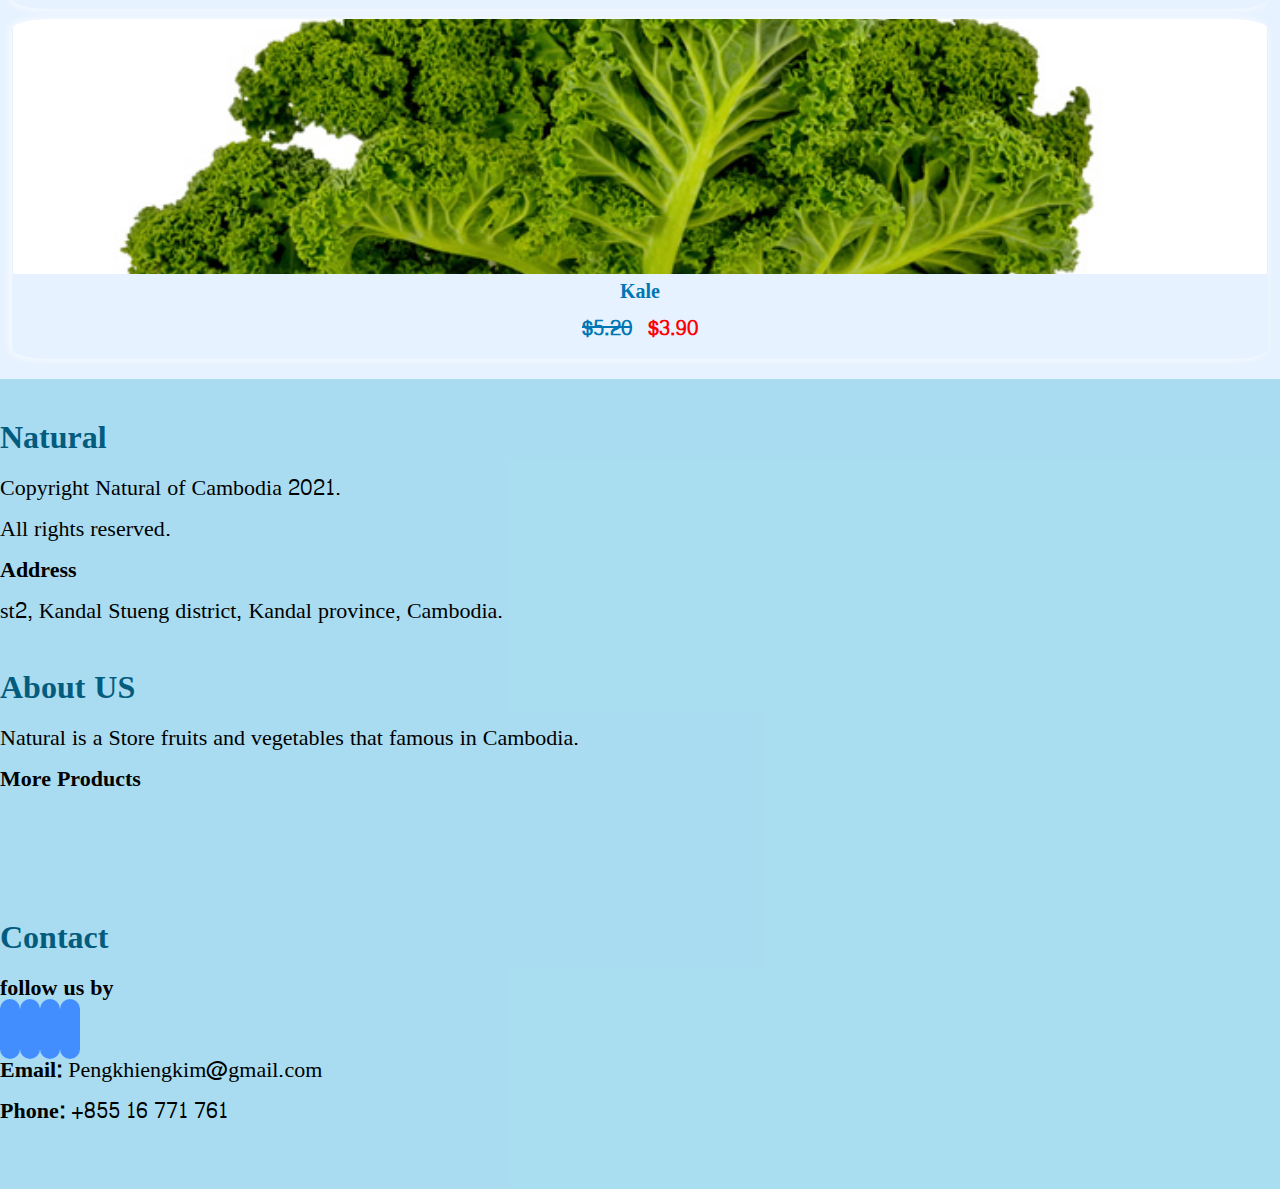
<file: vegetable.html>
<!DOCTYPE html>
<html lang="en">
<head>
    <meta charset="UTF-8">
    <meta http-equiv="X-UA-Compatible" content="IE=edge">
    <meta name="viewport" content="width=device-width, initial-scale=1.0">
    <title>Vegetables</title>

    <!-- bootstrap link cdn -->
    <link href="https://cdn.jsdelivr.net/npm/bootstrap@5.1.3/dist/css/bootstrap.min.css" rel="stylesheet" integrity="sha384-1BmE4kWBq78iYhFldvKuhfTAU6auU8tT94WrHftjDbrCEXSU1oBoqyl2QvZ6jIW3" crossorigin="anonymous">

    <!-- css link  -->
    <link rel="stylesheet" href="allstyle.css">

    <!-- fontawsome link -->
    <link rel="stylesheet" href="https://pro.fontawesome.com/releases/v5.10.0/css/all.css" integrity="sha384-AYmEC3Yw5cVb3ZcuHtOA93w35dYTsvhLPVnYs9eStHfGJvOvKxVfELGroGkvsg+p" crossorigin="anonymous"/>

    <!-- google font  -->
    <link rel="preconnect" href="https://fonts.googleapis.com">
    <link rel="preconnect" href="https://fonts.gstatic.com" crossorigin>
    <link href="https://fonts.googleapis.com/css2?family=Siemreap&display=swap" rel="stylesheet">
    <script src="https://ajax.googleapis.com/ajax/libs/jquery/3.5.1/jquery.min.js"></script>

</head>
<body>
<!-- start header  -->
    <header class="container-fluid top">
        <div class="container">
            <div class="row">
                <!-- start Logo  -->
                <div class="col-xl-2 col-lg-2 col-md-4 col-sm-4 col-3 logo">
                    <span><i class="fas fa-store"></i> Natural</span>
                </div>
                <!-- end logo  -->

                <!-- start search  -->
                <div class="col-xl-5 col-lg-4 col-md-6 col-sm-6 col-8 search">
                    <form class="example">
                        <input type="text" placeholder="build By Kim Pengkhieng" name="search">
                        <button type="submit"><i class="fa fa-search"></i></button>
                      </form>
                </div>
                <!-- end search  -->

                <!-- start menu  -->
                <nav class="col-xl-5 col-lg-6 col-md-2 col-sm-2 col-1 menu">
                    <ul>
                        <li id="btn_menu"><a href="#"><i class="fas fa-bars"></i></a></li>
                        <li><a href="index.html">Home</a></li>
                        <li><a href="fruit.html">Fruits</a></li>
                        <li><a href="vegetable.html">Vegetables</a></li>
                        <li><a href="drink.html">Drink</a></li>
                        <li><a href="contact.html">Contact</a></li>
                        
                    </ul>
                </nav>
                <!-- end menu  -->
            </div>
        </div>

        <!-- popup menu  -->
        <div id="bg_popup">
            <div id="popup_menu">
                <ul>
                    <li><a href="index.html">Home</a></li>
                    <li><a href="fruit.html">Fruits</a></li>
                    <li><a href="vegetable.html">Vegetables</a></li>
                    <li><a href="drink.html">Drink</a></li>
                    <li><a href="contact.html">Contact</a></li>
                </ul>
            </div>
        </div>
        <!-- end popup menu  -->
    </header>
<!-- end header  -->

<!-- start container  -->
<section class="container man">
    <div class="slide-box">
        <h1>Healthy vegetables In Our Store</h1>
        <div class="row">
            <!-- product -->
            <div class="product col-xl-6 col-lg-6 col-md-12 col-sm-12 col-12">
                <div class="product-img" style="background-image: url(image/vegetable.jpg);"></div>
            </div>
            <div class="product col-xl-6 col-lg-6 col-md-12 col-sm-12 col-12">
                <div class="box-product">
                    <div class="product-title">
                        <h1>We always care about your healthy</h1>
                        <p>
                            Vegetables contain important vitamins,
                            minerals and plant chemicals.
                            They also contain fibre.
                            There are many varieties of 
                            vegetables available and many ways to prepare,
                            cook and serve them. A diet high in vegetables
                            can help protect you against cancer,
                            diabetes and heart disease.        
                        </p>
                    </div>
                </div>
            </div>
        </div>
        </div>
    </div>
    
</section>



<section class="container man">
    <div class="slide-box">
        <div class="row">
            <!-- start title logo -->
            <div class="model col-xl-12">
                <h1>Vegetables</h1>
            </div>

            <!-- start box product -->
            <div class="box col-xl-12">
                <div class="row">
                    <div class="col-xl-3 col-lg-4 col-md-6 box-inside">
                        <div class=" image" style="background-image: url(image/carbbage.jpg);">
                            <div class="Order">
                                <h1>Pre-Order</h1>
                                <div class="views">
                                    <i class="fas fa-eye"></i>
                                    <i class="fas fa-heart"></i>
                                </div>
                            </div>
                        </div>
                        <div class="detail">
                            <p>Carbbage</p>
                            <span><i class="fas fa-star"></i></span>
                            <span><i class="fas fa-star"></i></span>
                            <span><i class="fas fa-star"></i></span>                         
                            <i class="fas fa-star"></i>
                            <i class="fas fa-star"></i>
                            <p><del>$3.00</del> &ThinSpace; <span>$1.50</span></p>
                        </div>
                    </div>
                    <div class="col-xl-3 col-lg-4 col-md-6 box-inside">
                        <div class=" image" style="background-image: url(image/radicchio.jpg);">
                            <div class="Order">
                                <h1>Pre-Order</h1>
                                <div class="views">
                                    <i class="fas fa-eye"></i>
                                    <i class="fas fa-heart"></i>
                                </div>
                            </div>
                        </div>
                        <div class="detail">
                            <p>Radicchio</p>
                            <span><i class="fas fa-star"></i></span>
                            <span><i class="fas fa-star"></i></span>
                            <span><i class="fas fa-star"></i></span>                         
                            <span><i class="fas fa-star"></i></span>
                            <i class="fas fa-star"></i>
                            <p><del>$2.70</del> &ThinSpace; <span>$1.50</span></p>
                        </div>
                    </div>
                    <div class="col-xl-3 col-lg-4 col-md-6 box-inside">
                        <div class=" image" style="background-image: url(image/broccoli.jpg);">
                            <div class="Order">
                                <h1>Pre-Order</h1>
                                <div class="views">
                                    <i class="fas fa-eye"></i>
                                    <i class="fas fa-heart"></i>
                                </div>
                            </div>
                        </div>
                        <div class="detail">
                            <p>Broccoli</p>
                            <span><i class="fas fa-star"></i></span>
                            <span><i class="fas fa-star"></i></span>
                            <span><i class="fas fa-star"></i></span>
                            <span><i class="fas fa-star"></i></span>
                            <i class="fas fa-star"></i>
                            <p><del>$7.00</del> &ThinSpace; <span>$5.50</span></p>
                        </div>
                    </div>
                    <div class="col-xl-3 col-lg-4 col-md-6 box-inside">
                        <div class=" image" style="background-image: url(image/pepper.jpg);">
                            <div class="Order">
                                <h1>Pre-Order</h1>
                                <div class="views">
                                    <i class="fas fa-eye"></i>
                                    <i class="fas fa-heart"></i>
                                </div>
                            </div>
                        </div>
                        <div class="detail">
                            <p>Pepper</p>
                            <span><i class="fas fa-star"></i></span>
                            <span><i class="fas fa-star"></i></span>
                            <span><i class="fas fa-star"></i></span>                         
                            <i class="fas fa-star"></i>
                            <i class="fas fa-star"></i>
                            <p><del>$4.70</del> &ThinSpace; <span>$3.50</span></p>
                        </div>
                    </div>
                    <div class="col-xl-3 col-lg-4 col-md-6 box-inside">
                        <div class=" image" style="background-image: url(image/radish.jpg);">
                            <div class="Order">
                                <h1>Pre-Order</h1>
                                <div class="views">
                                    <i class="fas fa-eye"></i>
                                    <i class="fas fa-heart"></i>
                                </div>
                            </div>
                        </div>
                        <div class="detail">
                            <p>Radish</p>
                            <span><i class="fas fa-star"></i></span>
                            <span><i class="fas fa-star"></i></span>
                            <span><i class="fas fa-star"></i></span>                         
                            <span><i class="fas fa-star"></i></span>
                            <i class="fas fa-star"></i>
                            <p><del>$2.70</del> &ThinSpace; <span>$1.50</span></p>
                        </div>
                    </div>
                    <div class="col-xl-3 col-lg-4 col-md-6 box-inside">
                        <div class=" image" style="background-image: url(image/pumpkin.jpg);">
                            <div class="Order">
                                <h1>Pre-Order</h1>
                                <div class="views">
                                    <i class="fas fa-eye"></i>
                                    <i class="fas fa-heart"></i>
                                </div>
                            </div>
                        </div>
                        <div class="detail">
                            <p>Pumpkin</p>
                            <span><i class="fas fa-star"></i></span>
                            <span><i class="fas fa-star"></i></span>
                            <i class="fas fa-star"></i>
                            <i class="fas fa-star"></i>
                            <i class="fas fa-star"></i>
                            <p><del>$3.70</del> &ThinSpace; <span>$2.30</span></p>
                        </div>
                    </div>
                    <div class="col-xl-3 col-lg-4 col-md-6 box-inside">
                        <div class=" image" style="background-image: url(image/onion.jpg);">
                            <div class="Order">
                                <h1>Pre-Order</h1>
                                <div class="views">
                                    <i class="fas fa-eye"></i>
                                    <i class="fas fa-heart"></i>
                                </div>
                            </div>
                        </div>
                        <div class="detail">
                            <p>Onion</p>
                            <span><i class="fas fa-star"></i></span>
                            <span><i class="fas fa-star"></i></span>
                            <span><i class="fas fa-star"></i></span>                         
                            <i class="fas fa-star"></i>
                            <i class="fas fa-star"></i>
                            <p><del>$6.25</del> &ThinSpace; <span>$4.50</span></p>
                        </div>
                    </div>
                    <div class="col-xl-3 col-lg-4 col-md-6 box-inside">
                        <div class=" image" style="background-image: url(image/lettuce.jpg);">
                            <div class="Order">
                                <h1>Pre-Order</h1>
                                <div class="views">
                                    <i class="fas fa-eye"></i>
                                    <i class="fas fa-heart"></i>
                                </div>
                            </div>
                        </div>
                        <div class="detail">
                            <p>Lettuce</p>
                            <span><i class="fas fa-star"></i></span>
                            <span><i class="fas fa-star"></i></span>
                            <span><i class="fas fa-star"></i></span>                         
                            <span><i class="fas fa-star"></i></span>
                            <i class="fas fa-star"></i>
                            <p><del>$3.99</del> &ThinSpace; <span>$3.50</span></p>
                        </div>
                    </div>
                    <div class="col-xl-3 col-lg-4 col-md-6 box-inside">
                        <div class=" image" style="background-image: url(image/carrot.jpg);">
                            <div class="Order">
                                <h1>Pre-Order</h1>
                                <div class="views">
                                    <i class="fas fa-eye"></i>
                                    <i class="fas fa-heart"></i>
                                </div>
                            </div>
                        </div>
                        <div class="detail">
                            <p>Carrot</p>
                            <span><i class="fas fa-star"></i></span>
                            <span><i class="fas fa-star"></i></span>
                            <span><i class="fas fa-star"></i></span>                         
                            <span><i class="fas fa-star"></i></span>
                            <i class="fas fa-star"></i>
                            <p><del>$4.82</del> &ThinSpace; <span>$3.90</span></p>
                        </div>
                    </div>
                    <div class="col-xl-3 col-lg-4 col-md-6 box-inside">
                        <div class=" image" style="background-image: url(image/peas.jpg);">
                            <div class="Order">
                                <h1>Pre-Order</h1>
                                <div class="views">
                                    <i class="fas fa-eye"></i>
                                    <i class="fas fa-heart"></i>
                                </div>
                            </div>
                        </div>
                        <div class="detail">
                            <p>peas</p>
                            <span><i class="fas fa-star"></i></span>
                            <span><i class="fas fa-star"></i></span>
                            <i class="fas fa-star"></i>
                            <i class="fas fa-star"></i>
                            <i class="fas fa-star"></i>
                            <p><del>$7.99</del> &ThinSpace; <span>$6.10</span></p>
                        </div>
                    </div>
                    <div class="col-xl-3 col-lg-4 col-md-6 box-inside">
                        <div class=" image" style="background-image: url(image/tomato.jpg);">
                            <div class="Order">
                                <h1>Pre-Order</h1>
                                <div class="views">
                                    <i class="fas fa-eye"></i>
                                    <i class="fas fa-heart"></i>
                                </div>
                            </div>
                        </div>
                        <div class="detail">
                            <p>Tomato</p>
                            <span><i class="fas fa-star"></i></span>
                            <span><i class="fas fa-star"></i></span>
                            <span><i class="fas fa-star"></i></span>                         
                            <i class="fas fa-star"></i>
                            <i class="fas fa-star"></i>
                            <p><del>$2.54</del> &ThinSpace; <span>$1.93</span></p>
                        </div>
                    </div>
                    <div class="col-xl-3 col-lg-4 col-md-6 box-inside">
                        <div class=" image" style="background-image: url(image/chiili.jpg);">
                            <div class="Order">
                                <h1>Pre-Order</h1>
                                <div class="views">
                                    <i class="fas fa-eye"></i>
                                    <i class="fas fa-heart"></i>
                                </div>
                            </div>
                        </div>
                        <div class="detail">
                            <p>Chiili</p>
                            <span><i class="fas fa-star"></i></span>
                            <span><i class="fas fa-star"></i></span>
                            <span><i class="fas fa-star"></i></span>                         
                            <span><i class="fas fa-star"></i></span>
                            <i class="fas fa-star"></i>
                            <p><del>$1.00</del> &ThinSpace; <span>$0.75</span></p>
                        </div>
                    </div>
                    <div class="col-xl-3 col-lg-4 col-md-6 box-inside">
                        <div class=" image" style="background-image: url(image/asparagus.jpg);">
                            <div class="Order">
                                <h1>Pre-Order</h1>
                                <div class="views">
                                    <i class="fas fa-eye"></i>
                                    <i class="fas fa-heart"></i>
                                </div>
                            </div>
                        </div>
                        <div class="detail">
                            <p>Asparagus</p>
                            <span><i class="fas fa-star"></i></span>
                            <span><i class="fas fa-star"></i></span>
                            <span><i class="fas fa-star"></i></span>                         
                            <i class="fas fa-star"></i>
                            <i class="fas fa-star"></i>
                            <p><del>$4.99</del> &ThinSpace; <span>$4.50</span></p>
                        </div>
                    </div>
                    <div class="col-xl-3 col-lg-4 col-md-6 box-inside">
                        <div class=" image" style="background-image: url(image/turnip.jpg);">
                            <div class="Order">
                                <h1>Pre-Order</h1>
                                <div class="views">
                                    <i class="fas fa-eye"></i>
                                    <i class="fas fa-heart"></i>
                                </div>
                            </div>
                        </div>
                        <div class="detail">
                            <p>Turnip</p>
                            <span><i class="fas fa-star"></i></span>
                            <i class="fas fa-star"></i>
                            <i class="fas fa-star"></i>
                            <i class="fas fa-star"></i>
                            <i class="fas fa-star"></i>
                            <p><del>$6.25</del> &ThinSpace; <span>$6.00</span></p>
                        </div>
                    </div>
                    <div class="col-xl-3 col-lg-4 col-md-6 box-inside">
                        <div class=" image" style="background-image: url(image/spanich.jpg);">
                            <div class="Order">
                                <h1>Pre-Order</h1>
                                <div class="views">
                                    <i class="fas fa-eye"></i>
                                    <i class="fas fa-heart"></i>
                                </div>
                            </div>
                        </div>
                        <div class="detail">
                            <p>Spanich</p>
                            <span><i class="fas fa-star"></i></span>
                            <span><i class="fas fa-star"></i></span>                         
                            <i class="fas fa-star"></i>
                            <i class="fas fa-star"></i>
                            <i class="fas fa-star"></i>
                            <p><del>$3.99</del> &ThinSpace; <span>$3.50</span></p>
                        </div>
                    </div>
                    <div class="col-xl-3 col-lg-4 col-md-6 box-inside">
                        <div class=" image" style="background-image: url(image/kale.jpg);">
                            <div class="Order">
                                <h1>Pre-Order</h1>
                                <div class="views">
                                    <i class="fas fa-eye"></i>
                                    <i class="fas fa-heart"></i>
                                </div>
                            </div>
                        </div>
                        <div class="detail">
                            <p>Kale</p>
                            <span><i class="fas fa-star"></i></span>
                            <span><i class="fas fa-star"></i></span>
                            <span><i class="fas fa-star"></i></span>                         
                            <i class="fas fa-star"></i>
                            <i class="fas fa-star"></i>
                            <p><del>$5.20</del> &ThinSpace; <span>$3.90</span></p>
                        </div>
                    </div>
                </div>
            </div>
        </div>
    </div>
    
</section>
<!-- end container  -->


<!-- start footer  -->
<footer class="container-fluid foot">
    <div class="container footer">
        <div class="row">
            <div class="col-xl-4 col-lg-4 address">
                <h1 style="color: rgb(3, 91, 126);"><i class="fas fa-store"></i> Natural</h1>
                <p>Copyright 
                    <i class="far fa-copyright"></i> 
                    Natural of Cambodia 2021.
                    <br>
                    All rights reserved.
                    <br>
                    <span style="font-weight: bold;">Address</span>
                    <br>
                    st2, Kandal Stueng district, Kandal province, Cambodia.
                    

                </p>
                
            </div>
            <div class="col-xl-4 col-lg-4 about-us">
                <h1 style="color: rgb(3, 91, 126);">About US</h1>
                <p>
                    Natural is a Store fruits and vegetables that famous in Cambodia.
                    <br>
                    <span style="font-weight: bold;">More Products</span>
                    <br>
                    <i class="fas fa-apple-alt"></i>
                    <i class="fas fa-salad"></i>
                    <i class="fad fa-cocktail"></i>
                    
                </p>
            </div>
            <div class="col-xl-4 col-lg-4 Contact-us">
                <h1 style="color: rgb(3, 91, 126);">Contact</h1>
                <p>
                    <span style="font-weight: bold;">follow us by</span>
                    <br>
                    <a href="https://www.instagram.com/__khieng__/"><i class="fab fa-instagram"></i></a>
                    <a href="https://web.facebook.com/pengkhieng"><i class="fab fa-facebook-square"></i></a>
                    <a href="https://twitter.com/Kimpengkhieng2"><i class="fab fa-twitter-square"></i></a>
                    <a href="https://studio.youtube.com/channel/UCb9WA6FqdMrZi2SyBnykslQ/editing/images"><i class="fab fa-youtube-square"></i></a>
                    <br>
                    <span style="font-weight: bold;">Email:</span>
                    Pengkhiengkim@gmail.com
                    <br>
                    <span style="font-weight: bold;">Phone:</span>
                    +855 16 771 761
                </p>
            </div>
        </div>
    </div>
</footer>
<!-- end footer  -->

</body>
    <!-- javascript link  -->
    <script src="main.js"></script>
</html>
</file>
<file: allstyle.css>
*{
    font-family: 'Siemreap', cursive;
    box-sizing: border-box;
    margin: 0;
    padding: 0;
}
p , h1 
{
    margin: 0;
    padding: 0;
}
body
{
    background-color: #e6f2ff;
}
/* start header  */
.top
{
    background-color: #cce0ff;
    position: fixed;
    top: 0;
    z-index: 1000;
    padding-left: 1px;
    padding-right: 1px;
}

/* <!-- start Logo  --> */
.logo
{
    padding-left: 0px;
    padding-right: 0px;
}
.logo span
{
    padding: 10px;
    display: block;
    font-size: 17px;
    color: #009999;
    font-weight: bolder;
}
/* =============================================================== */
/* =============================================================== */

/* <!-- start search  --> */
.search
{
    padding-left: 1px;
    padding-right: 1px;
    padding: 10px;
}
.search form.example input[type=text] {
    font-size: 17px;
    float: left;
    width: 80%;
    border: none;
  }
  
.search form.example button {
    float: left;
    width: 20%;
    color: #3399ff;
    font-size: 17px;
    border-left: none;
    cursor: pointer;
    border: none;

  }
  
.search form.example button:hover {
    background: #99ccff;
  }
  
.search form.example::after {
    content: "";
    clear: both;
    display: table;
  }              
/* =============================================================== */

/* <!-- start menu  --> */
.menu
{
    padding-left: 0px;
    padding-right: 0px;
}
.menu ul
{
    list-style-type: none;
    margin: 0;
    padding: 0;
    float: right;
}
.menu ul li
{
    float: left;
}
.menu ul li a 
{
    text-decoration: none;
    display: block;
    color: #1a8cff;
    padding: 10px 15px;
}

.menu ul li a:hover
{
    color: #004d99;
    background-color: #99ccff;

}

.menu ul li:nth-child(1)
{
    display: none;
}

/* =============================================================== */

/* <!-- background popup menu  --> */
#bg_popup
{
    background-color: #3f3f3f44;
    width: 100%;
    height: 100%;
    top: 0;
    position: fixed;
    display: none;
}

/* <!-- popup menu  --> */
#popup_menu
{
    width: 100%;
    background-color: #cce6ff;
    position: absolute;
    top: 0;
    left: 0;
}
#popup_menu ul
{
    list-style-type: none;
    margin: 0;
    padding: 0;
}
#popup_menu ul li
{
    text-align: center;
}
#popup_menu ul li a
{
    display: block;
    text-decoration: none;
    color: rgb(44, 44, 44);
    padding: 10px;
}
#popup_menu ul li a:hover
{
    background-color: #b3d9ff;
}
/* =============================================================== */
/* =============================================================== */











/* <!-- start container  --> */
.man
{
    padding-left: 2px;
    padding-right: 2px;
}
/* <!-- start product --> */
.man .slide-box
{
    margin-top: 50px;

}
.man .slide-box h1{
    text-align: center;
    padding: 10px;
}

.man .slide-box .product
{
    height: 450px;
    padding: 20px;
    border-radius: 15px;
    overflow: hidden;
}
.man .slide-box .product .product-img
{
    width: 100%;
    height: 100%;
    background-position: center;
    background-repeat: no-repeat;
    background-size: cover;
}
.man .slide-box .product .box-product
{
    position: relative;
    width: 100%;
    height: 100%;
}
.man .slide-box .product .box-product .product-title
{
    width: 100%;
    height: 100%;
    padding: 10px;
    background-color: rgba(0, 119, 255, 0.03);
    position: absolute;
    top: 50%;
    left: 50%;
    transform: translate(-50%, -50%);
}
.man .slide-box .product .box-product .product-title h1
{
    color: #ff4848;
    font-size: 36px;
}
.man .slide-box .product .box-product .product-title p
{
    font-size: 26px;
    text-align: center;
    color: #0080ff;

}



/* <!-- start title logo --> */
.man .slide-box .model
{
    border-bottom: 1px solid black;
}
/* <!-- start box product --> */
.man .slide-box .box 
{
    padding: 10px;
}

/* box inside */
.man .slide-box .box .box-inside
{
    height: 340px;
    overflow: hidden;
    box-shadow: -2px 0px 8px 0px rgb(253, 253, 253);
    margin-bottom: 10px;
    padding-left: 1px;
    padding-right: 1px;
    border-radius: 3%;

}


.man .slide-box .box .box-inside .image
{
    width: 100%;
    height: 75%;
    background-position: center;
    background-repeat: no-repeat;
    background-size: cover;
}
/* Order */
.man .slide-box .box .box-inside .image .Order
{
    width: 100%;
    height: 100%;
    background-color: rgba(135, 207, 235, 0.342);
    opacity: 0;
    position: relative;
}
.man .slide-box .box .box-inside .image .Order:hover
{
    opacity: 1;
}
.man .slide-box .box .box-inside .image .Order h1
{
    position: absolute;
    top: 50%;
    left: 50%;
    transform: translate(-50% , -50%);
    font-size: 22px;
    cursor: pointer;
    background-color: rgba(135, 207, 235, 0.918);
    padding: 8px;
    border-radius: 15px;
    color: white;
    z-index: 888;
}
.man .slide-box .box .box-inside .image .Order h1:hover
{
    background-color: #ff6600;
    color: whitesmoke;
}
.man .slide-box .box .box-inside .image .Order h1:active
{
    background-color: #ff0000;
}
/* view pic */
.man .slide-box .box .box-inside .image .Order .views
{
    position: absolute;
    top: 0%;
    right: 2%;
    font-size: 22px;
    padding: 8px;
    color: white;
    z-index: 888;
}
.man .slide-box .box .box-inside .image .Order .views i
{
    background-color: rgba(135, 207, 235, 0.918);
    padding: 8px;
    border-radius: 15px;
    cursor: pointer;
}
.man .slide-box .box .box-inside .image .Order .views .fa-heart:hover
{
    color: #ff3300;
}.man .slide-box .box .box-inside .image .Order .views .fa-eye:hover
{
    color: #000000;
}
.man .slide-box .box .box-inside .image .Order .views .fa-heart:active
{
    color: #00a2ff;
}
.man .slide-box .box .box-inside .image .Order .views .fa-eye:active
{
    color: #ff3300;
}
.man .slide-box .box .box-inside .detail
{
    width: 100%;
    height: 25%;
    text-align: center;
}
.man .slide-box .box .box-inside .detail p
{
    font-size: 20px;
    font-weight: bolder;
    color: #0077b3;
}
.man .slide-box .box .box-inside .detail p span ,.man .slide-box .box .box-inside .detail span
{
    color: red;
}

.man .slide-box .box .box-inside .detail i
{
    font-size: 14px;
}


 /* ============================================================ */
 /* ============================================================ */

/* container's .Contact-us  */

/* <!-- start product --> */
.man .slide-box .contact
{
    height: 550px;
    padding: 20px;
    border-radius: 15px;
    overflow: hidden;
}
.man .slide-box .contact .form-img
{
    width: 100%;
    height: 100%;
    background-position: center;
    background-repeat: no-repeat;
    background-size: cover;
}
 /* forms  */
 .man .slide-box .forms-bar
 {
    padding: 20px;
    border-radius: 10px;
    overflow: hidden;
    background-color: rgba(67, 216, 253, 0.11);

 }
 .man .slide-box .forms-bar .forms .form_title
 {
    border: 2px dotted #005ce6;
    color: #66a3ff;

 }
 .man .slide-box .forms-bar .forms p
 {
    padding: 5px;
    font-weight: bolder;
 }
 .man .slide-box .forms-bar .forms input ,.man .slide-box .forms-bar .forms textarea
{
    width: 100%;
    border-radius: 10px;
    padding: 5px;
}
.man .slide-box .forms-bar .Heard-office h1
{
    margin-top: 10px;
    font-size: 22px;
    text-align: left;
    font-weight: bolder;
    color: #3385ff;
}
.man .slide-box .forms-bar .Heard-office b
{
    color: #3385ff;

}



 /* ============================================================ */
 /* ============================================================ */

/* --------------- footer --------------- */
.foot
{
    background-color: #87d1e7a4;
}
.footer
{
    padding-top: 30px;
    padding-bottom: 30px;
}
.footer .address
{
    height: 250px;
}
.footer .address p
{
    font-size: 22px;
}
.footer .about-us
{
    height: 250px;
}
.footer .about-us p
{
    font-size: 22px;
}
.footer .Contact-us
{
    height: 250px;
}
.footer .Contact-us p
{
    font-size: 22px;
}
.footer .Contact-us p a i
{
    background-color: rgb(66, 142, 255);
    padding: 10px;
    border-radius: 10px;
    color: white;
}
.footer .Contact-us p a i:hover
{
    background-color: rgba(255, 165, 124, 0.692);

}


 
/* ================================================================== */
/* ================================================================== */
/* ================================================================== */
/* ================================================================== */











/*Extra large devices (large desktops, 1200px and up)*/
@media (min-width: 1200px) {

}
/*Large devices (desktops, 992px and up)*/
@media (min-width: 992px) and (max-width: 1199.98px) {
    .man .slide-box .box .box-inside
    {
        height: 390px;
    }
    .man .slide-box .box .box-inside .image
    {
        width: 100%;
        height: 75%;
    }
    .man .slide-box .box .box-inside .detail
    {
        width: 100%;
        height: 25%;
    }
	.man .slide-box .box .box-inside .detail p
    {
        font-size: 22px;
    }
    .man .slide-box .box .box-inside .detail i
    {
        font-size: 16px;
    }

     /* product  */
     .man .slide-box .product
     {
         height: 400px;
         padding: 2px;
     }
     .man .slide-box .product .box-product .product-title h1
    {
        font-size: 30px;
    }
    .man .slide-box .product .box-product .product-title p
    {
        font-size: 24px;
    }
    /* foorer  */
    .footer .address
    {
        height: 250px;
    }
    .man .slide-box .contact
    {
        height: 400px;
    }
    
}






/*Medium devices (tablets, 768px and up)*/
@media (min-width: 768px) and (max-width: 991.98px) {
     /* menu  */
     .menu ul li:nth-child(1)
     {
         display: block;
     }
     .menu ul li:not(:nth-child(1))
     {
         display: none;
     }	
     /* popup menu  */
    #bg_popup
    {
        display: block;
        top: -900px;
    }


    /* <!-- start box product --> */
    .man .slide-box .box .box-inside
    {
        height: 390px;
    }
    .man .slide-box .box .box-inside .image
    {
        width: 100%;
        height: 75%;
    }
    .man .slide-box .box .box-inside .detail
    {
        width: 100%;
        height: 25%;
    }
    
    .man .slide-box .box .box-inside .detail p
    {
        font-size: 22px;
    }
    .man .slide-box .box .box-inside .detail i
    {
        font-size: 16px;
    }

    /* product  */
    .man .slide-box .product
    {
        height: 450px;
        padding: 2px;
    }
    .man .slide-box .product .box-product .product-title
    {
        padding: 50px;
    }
    .man .slide-box .product .box-product .product-title h1
    {
        font-size: 30px;
    }
    .man .slide-box .product .box-product .product-title p
    {
        font-size: 26px;
    }
    /* foorer  */
    .footer .address
    {
        height: 190px;
    }

    .footer .about-us
   {
       height: 160px;
   }
   .footer .Contact-us
   {
       height: 190px;
   }
   /* container's .Contact-us  */
    /* <!-- start product --> */
    .man .slide-box .contact
    {
        height: 400px;
    }



}






/*Small devices (landscape phones, 576px and up)*/
@media (min-width: 576px) and (max-width: 767.98px){ 
     /* menu  */
    .menu ul li:nth-child(1)
    {
        display: block;
    }
    .menu ul li:not(:nth-child(1))
    {
        display: none;
    }
    /* popup menu  */
    #bg_popup
    {
        display: block;
        top: -900px;
    }


    /* <!-- start box product --> */
    .man .slide-box .box 
    {
        padding: 25px;

    }
    .man .slide-box .box .box-inside
    {
        height: 500px;
    }
    .man .slide-box .box .box-inside .image
    {
        width: 100%;
        height: 80%;
    }
    .man .slide-box .box .box-inside .detail
    {
        width: 100%;
        height: 20%;
    }

    .man .slide-box .box .box-inside .detail p
    {
        font-size: 24px;
    }
    .man .slide-box .box .box-inside .detail i
    {
        font-size: 16px;
    }

    /* product  */
    .man .slide-box .product
    {
        height: 400px;
        padding: 2px;
    }
    .man .slide-box .product .box-product .product-title h1
    {
        font-size: 34px;
    }
    .man .slide-box .product .box-product .product-title p
    {
        font-size: 26px;
    }

     /* foorer  */
     .footer .address
     {
         height: 220px;
     }
     .footer .address p ,.footer .address h1
     {
         text-align: center;
     }

     .footer .about-us
    {
        height: 180px;
    }
    .footer .about-us p , .footer .about-us h1
    {
        text-align: center;
    }
    .footer .Contact-us
    {
        height: 180px;
    }
    .footer .Contact-us p , .footer .Contact-us h1
    {
        text-align: center;
    }
    /* container's .Contact-us  */
    /* <!-- start product --> */
    .man .slide-box .contact
    {
        height: 350px;
    }

}



/*Extra small devices (portrait phones, less than 576px)*/
@media (max-width: 575.98px) {

    /* menu  */
    .menu ul li:nth-child(1)
    {
        display: block;
    }
    .menu ul li:not(:nth-child(1))
    {
        display: none;
    }

    /* popup menu  */
    #bg_popup
    {
        display: block;
        top: -900px;
    }

    /* <!-- start box product --> */
    .man .slide-box .box 
    {
        padding: 25px;

    }
    .man .slide-box .box .box-inside
    {
        height: 450px;
    }


    .man .slide-box .box .box-inside .image
    {
        width: 100%;
        height: 80%;
    }
    .man .slide-box .box .box-inside .detail
    {
        width: 100%;
        height: 20%;
    }


    .man .slide-box .box .box-inside .detail p
    {
        font-size: 20px;
    }
    .man .slide-box .box .box-inside .detail i
    {
        font-size: 16px;
    }
    
    /* product  */
    .man .slide-box .product
    {
        height: 400px;
        padding: 2px;
    }
    .man .slide-box .product .box-product .product-title
    {
        padding: 15px;
    }
    .man .slide-box .product .box-product .product-title p
    {
        font-size: 24px;
    }
    /* foorer  */
    .footer .address
    {
        height: 220px;
    }
    .footer .address p ,.footer .address h1
    {
        text-align: center;
    }

    .footer .about-us
    {
        height: 180px;
    }
    .footer .about-us p , .footer .about-us h1
    {
        text-align: center;
    }
    .footer .Contact-us
    {
        height: 180px;
    }
    .footer .Contact-us p , .footer .Contact-us h1 
    {
        text-align: center;
    }

    /* container's .Contact-us  */
    /* <!-- start product --> */
    .man .slide-box .contact
    {
        height: 300px;
    }
}
</file>
